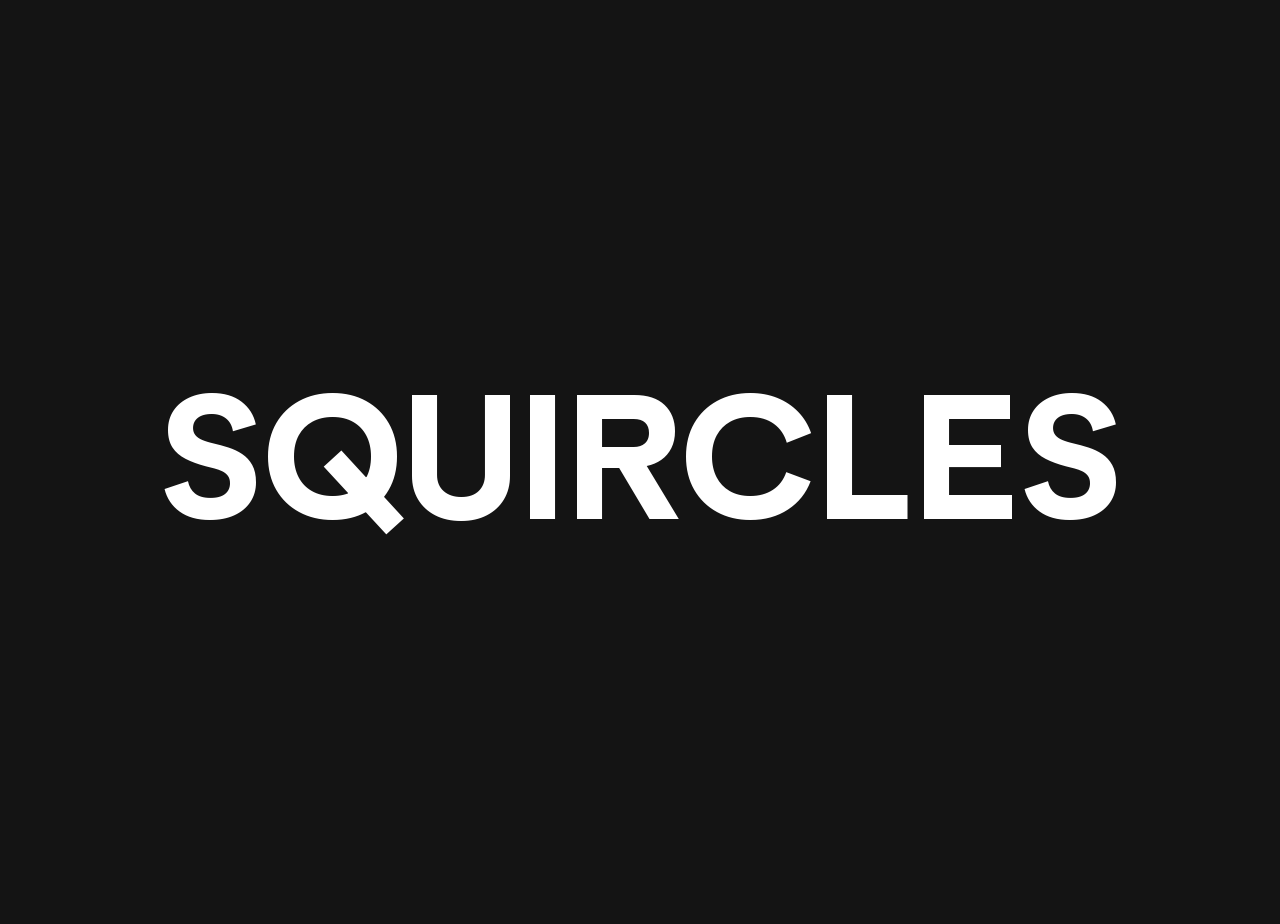
<file: index.html>
<!doctype html>
<!-- Made in Framer · framer.com ✨ -->
<!-- Published Sep 29, 2026, 6:15 PM UTC -->
<html lang="pt-BR">
<head>
	<meta charset="utf-8">
	<meta name="viewport" content="width=device-width">
	<meta name="generator" content="Framer 31f3ac5">
	<title>squircl.es</title>
    <link rel="canonical" href="https://extraordinary-conference-314498.framer.app/"><meta property="og:url" content="https://extraordinary-conference-314498.framer.app/"><meta name="description" content="m a n u . s t y l e">
    <meta name="framer-search-index" content="https://framerusercontent.com/sites/1sMjY13JOs6qpSFj56X12e/searchIndex-Ca6yVIXAoVtf.json">
    <meta name="framer-search-index-fallback" content="https://framerusercontent.com/sites/1sMjY13JOs6qpSFj56X12e/searchIndex-hhEBfKhxRMhy.json">
    <meta name="framer-html-plugin" content="disable">
    <link href="https://framerusercontent.com/images/KL1yaQTa7X9sBHLO45KbwdmYAkA.png" rel="icon" media="(prefers-color-scheme: light)">
    <link href="https://framerusercontent.com/images/KL1yaQTa7X9sBHLO45KbwdmYAkA.png" rel="icon" media="(prefers-color-scheme: dark)">
    <link rel="apple-touch-icon" href="https://framerusercontent.com/images/KL1yaQTa7X9sBHLO45KbwdmYAkA.png">
    <!-- Open Graph -->
    <meta property="og:type" content="website">
    <meta property="og:title" content="m a n u . s t y l e">
    <meta property="og:description" content="m a n u . s t y l e">
    <meta property="og:image" content="https://framerusercontent.com/assets/KL1yaQTa7X9sBHLO45KbwdmYAkA.png">
    <!-- X -->
    <meta name="twitter:card" content="summary_large_image">
    <meta name="twitter:title" content="m a n u . s t y l e">
    <meta name="twitter:description" content="m a n u . s t y l e">
    <meta name="twitter:image" content="https://framerusercontent.com/assets/KL1yaQTa7X9sBHLO45KbwdmYAkA.png">
	
	
	<script>try{if(localStorage.getItem("__framer_force_showing_editorbar_since")){const n=document.createElement("link");n.rel="modulepreload";n.href="https://framer.com/edit/init.mjs";document.head.appendChild(n)}}catch(e){}</script>
	
	<!-- Start of headStart -->
    
    <!-- End of headStart -->
	
	<style data-framer-font-css>/* vietnamese */
@font-face {
  font-family: 'Anton SC';
  font-style: normal;
  font-weight: 400;
  font-display: swap;
  src: url(https://fonts.gstatic.com/s/antonsc/v1/4UaBrEBBsgltGn71syLux6jx4w.woff2) format('woff2');
  unicode-range: U+0102-0103, U+0110-0111, U+0128-0129, U+0168-0169, U+01A0-01A1, U+01AF-01B0, U+0300-0301, U+0303-0304, U+0308-0309, U+0323, U+0329, U+1EA0-1EF9, U+20AB;
}
/* latin-ext */
@font-face {
  font-family: 'Anton SC';
  font-style: normal;
  font-weight: 400;
  font-display: swap;
  src: url(https://fonts.gstatic.com/s/antonsc/v1/4UaBrEBBsgltGn71syLvx6jx4w.woff2) format('woff2');
  unicode-range: U+0100-02BA, U+02BD-02C5, U+02C7-02CC, U+02CE-02D7, U+02DD-02FF, U+0304, U+0308, U+0329, U+1D00-1DBF, U+1E00-1E9F, U+1EF2-1EFF, U+2020, U+20A0-20AB, U+20AD-20C0, U+2113, U+2C60-2C7F, U+A720-A7FF;
}
/* latin */
@font-face {
  font-family: 'Anton SC';
  font-style: normal;
  font-weight: 400;
  font-display: swap;
  src: url(https://fonts.gstatic.com/s/antonsc/v1/4UaBrEBBsgltGn71syLhx6g.woff2) format('woff2');
  unicode-range: U+0000-00FF, U+0131, U+0152-0153, U+02BB-02BC, U+02C6, U+02DA, U+02DC, U+0304, U+0308, U+0329, U+2000-206F, U+20AC, U+2122, U+2191, U+2193, U+2212, U+2215, U+FEFF, U+FFFD;
}
/* latin-ext */
@font-face {
  font-family: 'DM Sans';
  font-style: italic;
  font-weight: 400;
  font-display: swap;
  src: url(https://fonts.gstatic.com/s/dmsans/v17/rP2Wp2ywxg089UriCZaSExd86J3t9jz86MvyyKK58VXh.woff2) format('woff2');
  unicode-range: U+0100-02BA, U+02BD-02C5, U+02C7-02CC, U+02CE-02D7, U+02DD-02FF, U+0304, U+0308, U+0329, U+1D00-1DBF, U+1E00-1E9F, U+1EF2-1EFF, U+2020, U+20A0-20AB, U+20AD-20C0, U+2113, U+2C60-2C7F, U+A720-A7FF;
}
/* latin */
@font-face {
  font-family: 'DM Sans';
  font-style: italic;
  font-weight: 400;
  font-display: swap;
  src: url(https://fonts.gstatic.com/s/dmsans/v17/rP2Wp2ywxg089UriCZaSExd86J3t9jz86MvyyKy58Q.woff2) format('woff2');
  unicode-range: U+0000-00FF, U+0131, U+0152-0153, U+02BB-02BC, U+02C6, U+02DA, U+02DC, U+0304, U+0308, U+0329, U+2000-206F, U+20AC, U+2122, U+2191, U+2193, U+2212, U+2215, U+FEFF, U+FFFD;
}
/* latin-ext */
@font-face {
  font-family: 'DM Sans';
  font-style: italic;
  font-weight: 700;
  font-display: swap;
  src: url(https://fonts.gstatic.com/s/dmsans/v17/rP2Wp2ywxg089UriCZaSExd86J3t9jz86MvyyKK58VXh.woff2) format('woff2');
  unicode-range: U+0100-02BA, U+02BD-02C5, U+02C7-02CC, U+02CE-02D7, U+02DD-02FF, U+0304, U+0308, U+0329, U+1D00-1DBF, U+1E00-1E9F, U+1EF2-1EFF, U+2020, U+20A0-20AB, U+20AD-20C0, U+2113, U+2C60-2C7F, U+A720-A7FF;
}
/* latin */
@font-face {
  font-family: 'DM Sans';
  font-style: italic;
  font-weight: 700;
  font-display: swap;
  src: url(https://fonts.gstatic.com/s/dmsans/v17/rP2Wp2ywxg089UriCZaSExd86J3t9jz86MvyyKy58Q.woff2) format('woff2');
  unicode-range: U+0000-00FF, U+0131, U+0152-0153, U+02BB-02BC, U+02C6, U+02DA, U+02DC, U+0304, U+0308, U+0329, U+2000-206F, U+20AC, U+2122, U+2191, U+2193, U+2212, U+2215, U+FEFF, U+FFFD;
}
/* latin-ext */
@font-face {
  font-family: 'DM Sans';
  font-style: normal;
  font-weight: 400;
  font-display: swap;
  src: url(https://fonts.gstatic.com/s/dmsans/v17/rP2Yp2ywxg089UriI5-g4vlH9VoD8Cmcqbu6-K6h9Q.woff2) format('woff2');
  unicode-range: U+0100-02BA, U+02BD-02C5, U+02C7-02CC, U+02CE-02D7, U+02DD-02FF, U+0304, U+0308, U+0329, U+1D00-1DBF, U+1E00-1E9F, U+1EF2-1EFF, U+2020, U+20A0-20AB, U+20AD-20C0, U+2113, U+2C60-2C7F, U+A720-A7FF;
}
/* latin */
@font-face {
  font-family: 'DM Sans';
  font-style: normal;
  font-weight: 400;
  font-display: swap;
  src: url(https://fonts.gstatic.com/s/dmsans/v17/rP2Yp2ywxg089UriI5-g4vlH9VoD8Cmcqbu0-K4.woff2) format('woff2');
  unicode-range: U+0000-00FF, U+0131, U+0152-0153, U+02BB-02BC, U+02C6, U+02DA, U+02DC, U+0304, U+0308, U+0329, U+2000-206F, U+20AC, U+2122, U+2191, U+2193, U+2212, U+2215, U+FEFF, U+FFFD;
}
/* latin-ext */
@font-face {
  font-family: 'DM Sans';
  font-style: normal;
  font-weight: 700;
  font-display: swap;
  src: url(https://fonts.gstatic.com/s/dmsans/v17/rP2Yp2ywxg089UriI5-g4vlH9VoD8Cmcqbu6-K6h9Q.woff2) format('woff2');
  unicode-range: U+0100-02BA, U+02BD-02C5, U+02C7-02CC, U+02CE-02D7, U+02DD-02FF, U+0304, U+0308, U+0329, U+1D00-1DBF, U+1E00-1E9F, U+1EF2-1EFF, U+2020, U+20A0-20AB, U+20AD-20C0, U+2113, U+2C60-2C7F, U+A720-A7FF;
}
/* latin */
@font-face {
  font-family: 'DM Sans';
  font-style: normal;
  font-weight: 700;
  font-display: swap;
  src: url(https://fonts.gstatic.com/s/dmsans/v17/rP2Yp2ywxg089UriI5-g4vlH9VoD8Cmcqbu0-K4.woff2) format('woff2');
  unicode-range: U+0000-00FF, U+0131, U+0152-0153, U+02BB-02BC, U+02C6, U+02DA, U+02DC, U+0304, U+0308, U+0329, U+2000-206F, U+20AC, U+2122, U+2191, U+2193, U+2212, U+2215, U+FEFF, U+FFFD;
}
/* latin-ext */
@font-face {
  font-family: 'Figtree';
  font-style: italic;
  font-weight: 400;
  font-display: swap;
  src: url(https://fonts.gstatic.com/s/figtree/v9/_Xmu-HUzqDCFdgfMm4GNAa5o_ik.woff2) format('woff2');
  unicode-range: U+0100-02BA, U+02BD-02C5, U+02C7-02CC, U+02CE-02D7, U+02DD-02FF, U+0304, U+0308, U+0329, U+1D00-1DBF, U+1E00-1E9F, U+1EF2-1EFF, U+2020, U+20A0-20AB, U+20AD-20C0, U+2113, U+2C60-2C7F, U+A720-A7FF;
}
/* latin */
@font-face {
  font-family: 'Figtree';
  font-style: italic;
  font-weight: 400;
  font-display: swap;
  src: url(https://fonts.gstatic.com/s/figtree/v9/_Xmu-HUzqDCFdgfMm4GND65o.woff2) format('woff2');
  unicode-range: U+0000-00FF, U+0131, U+0152-0153, U+02BB-02BC, U+02C6, U+02DA, U+02DC, U+0304, U+0308, U+0329, U+2000-206F, U+20AC, U+2122, U+2191, U+2193, U+2212, U+2215, U+FEFF, U+FFFD;
}
/* latin-ext */
@font-face {
  font-family: 'Figtree';
  font-style: italic;
  font-weight: 700;
  font-display: swap;
  src: url(https://fonts.gstatic.com/s/figtree/v9/_Xmu-HUzqDCFdgfMm4GNAa5o_ik.woff2) format('woff2');
  unicode-range: U+0100-02BA, U+02BD-02C5, U+02C7-02CC, U+02CE-02D7, U+02DD-02FF, U+0304, U+0308, U+0329, U+1D00-1DBF, U+1E00-1E9F, U+1EF2-1EFF, U+2020, U+20A0-20AB, U+20AD-20C0, U+2113, U+2C60-2C7F, U+A720-A7FF;
}
/* latin */
@font-face {
  font-family: 'Figtree';
  font-style: italic;
  font-weight: 700;
  font-display: swap;
  src: url(https://fonts.gstatic.com/s/figtree/v9/_Xmu-HUzqDCFdgfMm4GND65o.woff2) format('woff2');
  unicode-range: U+0000-00FF, U+0131, U+0152-0153, U+02BB-02BC, U+02C6, U+02DA, U+02DC, U+0304, U+0308, U+0329, U+2000-206F, U+20AC, U+2122, U+2191, U+2193, U+2212, U+2215, U+FEFF, U+FFFD;
}
/* latin-ext */
@font-face {
  font-family: 'Figtree';
  font-style: normal;
  font-weight: 400;
  font-display: swap;
  src: url(https://fonts.gstatic.com/s/figtree/v9/_Xms-HUzqDCFdgfMm4q9DbZs.woff2) format('woff2');
  unicode-range: U+0100-02BA, U+02BD-02C5, U+02C7-02CC, U+02CE-02D7, U+02DD-02FF, U+0304, U+0308, U+0329, U+1D00-1DBF, U+1E00-1E9F, U+1EF2-1EFF, U+2020, U+20A0-20AB, U+20AD-20C0, U+2113, U+2C60-2C7F, U+A720-A7FF;
}
/* latin */
@font-face {
  font-family: 'Figtree';
  font-style: normal;
  font-weight: 400;
  font-display: swap;
  src: url(https://fonts.gstatic.com/s/figtree/v9/_Xms-HUzqDCFdgfMm4S9DQ.woff2) format('woff2');
  unicode-range: U+0000-00FF, U+0131, U+0152-0153, U+02BB-02BC, U+02C6, U+02DA, U+02DC, U+0304, U+0308, U+0329, U+2000-206F, U+20AC, U+2122, U+2191, U+2193, U+2212, U+2215, U+FEFF, U+FFFD;
}
/* latin-ext */
@font-face {
  font-family: 'Figtree';
  font-style: normal;
  font-weight: 500;
  font-display: swap;
  src: url(https://fonts.gstatic.com/s/figtree/v9/_Xms-HUzqDCFdgfMm4q9DbZs.woff2) format('woff2');
  unicode-range: U+0100-02BA, U+02BD-02C5, U+02C7-02CC, U+02CE-02D7, U+02DD-02FF, U+0304, U+0308, U+0329, U+1D00-1DBF, U+1E00-1E9F, U+1EF2-1EFF, U+2020, U+20A0-20AB, U+20AD-20C0, U+2113, U+2C60-2C7F, U+A720-A7FF;
}
/* latin */
@font-face {
  font-family: 'Figtree';
  font-style: normal;
  font-weight: 500;
  font-display: swap;
  src: url(https://fonts.gstatic.com/s/figtree/v9/_Xms-HUzqDCFdgfMm4S9DQ.woff2) format('woff2');
  unicode-range: U+0000-00FF, U+0131, U+0152-0153, U+02BB-02BC, U+02C6, U+02DA, U+02DC, U+0304, U+0308, U+0329, U+2000-206F, U+20AC, U+2122, U+2191, U+2193, U+2212, U+2215, U+FEFF, U+FFFD;
}
/* latin-ext */
@font-face {
  font-family: 'Figtree';
  font-style: normal;
  font-weight: 700;
  font-display: swap;
  src: url(https://fonts.gstatic.com/s/figtree/v9/_Xms-HUzqDCFdgfMm4q9DbZs.woff2) format('woff2');
  unicode-range: U+0100-02BA, U+02BD-02C5, U+02C7-02CC, U+02CE-02D7, U+02DD-02FF, U+0304, U+0308, U+0329, U+1D00-1DBF, U+1E00-1E9F, U+1EF2-1EFF, U+2020, U+20A0-20AB, U+20AD-20C0, U+2113, U+2C60-2C7F, U+A720-A7FF;
}
/* latin */
@font-face {
  font-family: 'Figtree';
  font-style: normal;
  font-weight: 700;
  font-display: swap;
  src: url(https://fonts.gstatic.com/s/figtree/v9/_Xms-HUzqDCFdgfMm4S9DQ.woff2) format('woff2');
  unicode-range: U+0000-00FF, U+0131, U+0152-0153, U+02BB-02BC, U+02C6, U+02DA, U+02DC, U+0304, U+0308, U+0329, U+2000-206F, U+20AC, U+2122, U+2191, U+2193, U+2212, U+2215, U+FEFF, U+FFFD;
}
/* latin-ext */
@font-face {
  font-family: 'Lato';
  font-style: normal;
  font-weight: 400;
  font-display: swap;
  src: url(https://fonts.gstatic.com/s/lato/v25/S6uyw4BMUTPHjxAwXjeu.woff2) format('woff2');
  unicode-range: U+0100-02BA, U+02BD-02C5, U+02C7-02CC, U+02CE-02D7, U+02DD-02FF, U+0304, U+0308, U+0329, U+1D00-1DBF, U+1E00-1E9F, U+1EF2-1EFF, U+2020, U+20A0-20AB, U+20AD-20C0, U+2113, U+2C60-2C7F, U+A720-A7FF;
}
/* latin */
@font-face {
  font-family: 'Lato';
  font-style: normal;
  font-weight: 400;
  font-display: swap;
  src: url(https://fonts.gstatic.com/s/lato/v25/S6uyw4BMUTPHjx4wXg.woff2) format('woff2');
  unicode-range: U+0000-00FF, U+0131, U+0152-0153, U+02BB-02BC, U+02C6, U+02DA, U+02DC, U+0304, U+0308, U+0329, U+2000-206F, U+20AC, U+2122, U+2191, U+2193, U+2212, U+2215, U+FEFF, U+FFFD;
}
/* latin-ext */
@font-face {
  font-family: 'DM Mono';
  font-style: italic;
  font-weight: 400;
  src: url(https://fonts.gstatic.com/s/dmmono/v16/aFTW7PB1QTsUX8KYth-gCKSIUKw.woff2) format('woff2');
  unicode-range: U+0100-02BA, U+02BD-02C5, U+02C7-02CC, U+02CE-02D7, U+02DD-02FF, U+0304, U+0308, U+0329, U+1D00-1DBF, U+1E00-1E9F, U+1EF2-1EFF, U+2020, U+20A0-20AB, U+20AD-20C0, U+2113, U+2C60-2C7F, U+A720-A7FF;
}
/* latin */
@font-face {
  font-family: 'DM Mono';
  font-style: italic;
  font-weight: 400;
  src: url(https://fonts.gstatic.com/s/dmmono/v16/aFTW7PB1QTsUX8KYth-gBqSI.woff2) format('woff2');
  unicode-range: U+0000-00FF, U+0131, U+0152-0153, U+02BB-02BC, U+02C6, U+02DA, U+02DC, U+0304, U+0308, U+0329, U+2000-206F, U+20AC, U+2122, U+2191, U+2193, U+2212, U+2215, U+FEFF, U+FFFD;
}
/* latin-ext */
@font-face {
  font-family: 'DM Mono';
  font-style: italic;
  font-weight: 500;
  src: url(https://fonts.gstatic.com/s/dmmono/v16/aFTT7PB1QTsUX8KYth-o9YedYY35Zlk.woff2) format('woff2');
  unicode-range: U+0100-02BA, U+02BD-02C5, U+02C7-02CC, U+02CE-02D7, U+02DD-02FF, U+0304, U+0308, U+0329, U+1D00-1DBF, U+1E00-1E9F, U+1EF2-1EFF, U+2020, U+20A0-20AB, U+20AD-20C0, U+2113, U+2C60-2C7F, U+A720-A7FF;
}
/* latin */
@font-face {
  font-family: 'DM Mono';
  font-style: italic;
  font-weight: 500;
  src: url(https://fonts.gstatic.com/s/dmmono/v16/aFTT7PB1QTsUX8KYth-o9Yedb435.woff2) format('woff2');
  unicode-range: U+0000-00FF, U+0131, U+0152-0153, U+02BB-02BC, U+02C6, U+02DA, U+02DC, U+0304, U+0308, U+0329, U+2000-206F, U+20AC, U+2122, U+2191, U+2193, U+2212, U+2215, U+FEFF, U+FFFD;
}
/* latin-ext */
@font-face {
  font-family: 'DM Mono';
  font-style: normal;
  font-weight: 400;
  src: url(https://fonts.gstatic.com/s/dmmono/v16/aFTU7PB1QTsUX8KYthSQBLyM.woff2) format('woff2');
  unicode-range: U+0100-02BA, U+02BD-02C5, U+02C7-02CC, U+02CE-02D7, U+02DD-02FF, U+0304, U+0308, U+0329, U+1D00-1DBF, U+1E00-1E9F, U+1EF2-1EFF, U+2020, U+20A0-20AB, U+20AD-20C0, U+2113, U+2C60-2C7F, U+A720-A7FF;
}
/* latin */
@font-face {
  font-family: 'DM Mono';
  font-style: normal;
  font-weight: 400;
  src: url(https://fonts.gstatic.com/s/dmmono/v16/aFTU7PB1QTsUX8KYthqQBA.woff2) format('woff2');
  unicode-range: U+0000-00FF, U+0131, U+0152-0153, U+02BB-02BC, U+02C6, U+02DA, U+02DC, U+0304, U+0308, U+0329, U+2000-206F, U+20AC, U+2122, U+2191, U+2193, U+2212, U+2215, U+FEFF, U+FFFD;
}
/* latin-ext */
@font-face {
  font-family: 'DM Mono';
  font-style: normal;
  font-weight: 500;
  src: url(https://fonts.gstatic.com/s/dmmono/v16/aFTR7PB1QTsUX8KYvumzEY2tbZX9.woff2) format('woff2');
  unicode-range: U+0100-02BA, U+02BD-02C5, U+02C7-02CC, U+02CE-02D7, U+02DD-02FF, U+0304, U+0308, U+0329, U+1D00-1DBF, U+1E00-1E9F, U+1EF2-1EFF, U+2020, U+20A0-20AB, U+20AD-20C0, U+2113, U+2C60-2C7F, U+A720-A7FF;
}
/* latin */
@font-face {
  font-family: 'DM Mono';
  font-style: normal;
  font-weight: 500;
  src: url(https://fonts.gstatic.com/s/dmmono/v16/aFTR7PB1QTsUX8KYvumzEYOtbQ.woff2) format('woff2');
  unicode-range: U+0000-00FF, U+0131, U+0152-0153, U+02BB-02BC, U+02C6, U+02DA, U+02DC, U+0304, U+0308, U+0329, U+2000-206F, U+20AC, U+2122, U+2191, U+2193, U+2212, U+2215, U+FEFF, U+FFFD;
}

@font-face { font-family: "IBM Plex Mono"; src: url("https://fonts.gstatic.com/s/ibmplexmono/v20/-F6qfjptAgt5VM-kVkqdyU8n3twJ8lJPg-IUDNg.woff2"); font-style: normal; font-weight: 500 }
@font-face { font-family: "IBM Plex Mono"; src: url("https://fonts.gstatic.com/s/ibmplexmono/v20/-F6qfjptAgt5VM-kVkqdyU8n3vAO8lJPg-IUDNg.woff2"); font-style: normal; font-weight: 600 }
@font-face { font-family: "IBM Plex Mono"; src: url("https://fonts.gstatic.com/s/ibmplexmono/v20/-F63fjptAgt5VM-kVkqdyU8n5i0g1l9kn-s.woff2"); font-style: normal; font-weight: 400 }
@font-face { font-family: "IBM Plex Mono"; src: url("https://fonts.gstatic.com/s/ibmplexmono/v20/-F6qfjptAgt5VM-kVkqdyU8n3pQP8lJPg-IUDNg.woff2"); font-style: normal; font-weight: 700 }
@font-face { font-family: "IBM Plex Mono"; src: url("https://fonts.gstatic.com/s/ibmplexmono/v20/-F6sfjptAgt5VM-kVkqdyU8n1ioSblJFgsARHNh4zg.woff2"); font-style: italic; font-weight: 700 }
@font-face { font-family: "IBM Plex Mono"; src: url("https://fonts.gstatic.com/s/ibmplexmono/v20/-F6pfjptAgt5VM-kVkqdyU8n1ioq131hj-sNFQ.woff2"); font-style: italic; font-weight: 400 }
@font-face { font-family: "Inter Display ExtraBold"; src: url("https://framerusercontent.com/assets/bn9mEdniHtVRx2aP3tHRqm38w10.woff2"); font-display: swap; font-style: normal; font-weight: 800 }
@font-face { font-family: "Inter Display Black"; src: url("https://framerusercontent.com/assets/N7HgPbC7zPrs4MUL6rHvzs8hFgc.woff2"); font-display: swap }
@font-face { font-family: "Inter Display Black Italic"; src: url("https://framerusercontent.com/assets/CTppheqIPTZ1SXcSR5nQvBOfZ44.woff2"); font-display: swap }
@font-face { font-family: "Inter Display ExtraBold"; src: url("https://framerusercontent.com/assets/bn9mEdniHtVRx2aP3tHRqm38w10.woff2"); font-display: swap }
@font-face { font-family: "Inter Display ExtraBold Italic"; src: url("https://framerusercontent.com/assets/kp9Spqm069eLOMYKh0JT7LOnZs.woff2"); font-display: swap }
@font-face { font-family: "Inter Display Black"; src: url("https://framerusercontent.com/assets/N7HgPbC7zPrs4MUL6rHvzs8hFgc.woff2"); font-style: normal; font-weight: 900 }
@font-face { font-family: "Inter Medium"; src: url("https://framerusercontent.com/assets/u8V344lnmYszzFjdVoOSu8CiQ.woff2"); font-display: swap }
@font-face { font-family: "Inter Bold"; src: url("https://framerusercontent.com/assets/ImCXP2kzqqZ36QycdSLHvbFKA.woff2"); font-display: swap }
@font-face { font-family: "Inter Bold Italic"; src: url("https://framerusercontent.com/assets/sAKvGUldBlxu6o02IyM5oilJ0M.woff2"); font-display: swap }
@font-face { font-family: "Inter Medium Italic"; src: url("https://framerusercontent.com/assets/EdLkxgR7KN6RU5aCumoQGzB4.woff2"); font-display: swap }
@font-face { font-family: "Inter Display Medium"; src: url("https://framerusercontent.com/assets/tDsZnZizkUbMO9W7ej7ajqgcfY.woff2"); font-display: swap }
@font-face { font-family: "Inter Display Medium Italic"; src: url("https://framerusercontent.com/assets/JVfcg4sgl9v2K3Tr27wvM8bODzk.woff2"); font-display: swap }
@font-face { font-family: "Inter"; src: url("https://framerusercontent.com/assets/5vvr9Vy74if2I6bQbJvbw7SY1pQ.woff2"); font-display: swap; font-style: normal; font-weight: 400; unicode-range: U+0460-052F, U+1C80-1C88, U+20B4, U+2DE0-2DFF, U+A640-A69F, U+FE2E-FE2F }
@font-face { font-family: "Inter"; src: url("https://framerusercontent.com/assets/EOr0mi4hNtlgWNn9if640EZzXCo.woff2"); font-display: swap; font-style: normal; font-weight: 400; unicode-range: U+0301, U+0400-045F, U+0490-0491, U+04B0-04B1, U+2116 }
@font-face { font-family: "Inter"; src: url("https://framerusercontent.com/assets/Y9k9QrlZAqio88Klkmbd8VoMQc.woff2"); font-display: swap; font-style: normal; font-weight: 400; unicode-range: U+1F00-1FFF }
@font-face { font-family: "Inter"; src: url("https://framerusercontent.com/assets/OYrD2tBIBPvoJXiIHnLoOXnY9M.woff2"); font-display: swap; font-style: normal; font-weight: 400; unicode-range: U+0370-03FF }
@font-face { font-family: "Inter"; src: url("https://framerusercontent.com/assets/JeYwfuaPfZHQhEG8U5gtPDZ7WQ.woff2"); font-display: swap; font-style: normal; font-weight: 400; unicode-range: U+0100-024F, U+0259, U+1E00-1EFF, U+2020, U+20A0-20AB, U+20AD-20CF, U+2113, U+2C60-2C7F, U+A720-A7FF }
@font-face { font-family: "Inter"; src: url("https://framerusercontent.com/assets/GrgcKwrN6d3Uz8EwcLHZxwEfC4.woff2"); font-display: swap; font-style: normal; font-weight: 400; unicode-range: U+0000-00FF, U+0131, U+0152-0153, U+02BB-02BC, U+02C6, U+02DA, U+02DC, U+2000-206F, U+2070, U+2074-207E, U+2080-208E, U+20AC, U+2122, U+2191, U+2193, U+2212, U+2215, U+FEFF, U+FFFD }
@font-face { font-family: "Inter"; src: url("https://framerusercontent.com/assets/b6Y37FthZeALduNqHicBT6FutY.woff2"); font-display: swap; font-style: normal; font-weight: 400; unicode-range: U+0102-0103, U+0110-0111, U+0128-0129, U+0168-0169, U+01A0-01A1, U+01AF-01B0, U+1EA0-1EF9, U+20AB }
@font-face { font-family: "Inter"; src: url("https://framerusercontent.com/assets/DpPBYI0sL4fYLgAkX8KXOPVt7c.woff2"); font-display: swap; font-style: normal; font-weight: 700; unicode-range: U+0460-052F, U+1C80-1C88, U+20B4, U+2DE0-2DFF, U+A640-A69F, U+FE2E-FE2F }
@font-face { font-family: "Inter"; src: url("https://framerusercontent.com/assets/4RAEQdEOrcnDkhHiiCbJOw92Lk.woff2"); font-display: swap; font-style: normal; font-weight: 700; unicode-range: U+0301, U+0400-045F, U+0490-0491, U+04B0-04B1, U+2116 }
@font-face { font-family: "Inter"; src: url("https://framerusercontent.com/assets/1K3W8DizY3v4emK8Mb08YHxTbs.woff2"); font-display: swap; font-style: normal; font-weight: 700; unicode-range: U+1F00-1FFF }
@font-face { font-family: "Inter"; src: url("https://framerusercontent.com/assets/tUSCtfYVM1I1IchuyCwz9gDdQ.woff2"); font-display: swap; font-style: normal; font-weight: 700; unicode-range: U+0370-03FF }
@font-face { font-family: "Inter"; src: url("https://framerusercontent.com/assets/VgYFWiwsAC5OYxAycRXXvhze58.woff2"); font-display: swap; font-style: normal; font-weight: 700; unicode-range: U+0100-024F, U+0259, U+1E00-1EFF, U+2020, U+20A0-20AB, U+20AD-20CF, U+2113, U+2C60-2C7F, U+A720-A7FF }
@font-face { font-family: "Inter"; src: url("https://framerusercontent.com/assets/syRNPWzAMIrcJ3wIlPIP43KjQs.woff2"); font-display: swap; font-style: normal; font-weight: 700; unicode-range: U+0000-00FF, U+0131, U+0152-0153, U+02BB-02BC, U+02C6, U+02DA, U+02DC, U+2000-206F, U+2070, U+2074-207E, U+2080-208E, U+20AC, U+2122, U+2191, U+2193, U+2212, U+2215, U+FEFF, U+FFFD }
@font-face { font-family: "Inter"; src: url("https://framerusercontent.com/assets/GIryZETIX4IFypco5pYZONKhJIo.woff2"); font-display: swap; font-style: normal; font-weight: 700; unicode-range: U+0102-0103, U+0110-0111, U+0128-0129, U+0168-0169, U+01A0-01A1, U+01AF-01B0, U+1EA0-1EF9, U+20AB }
@font-face { font-family: "Inter"; src: url("https://framerusercontent.com/assets/H89BbHkbHDzlxZzxi8uPzTsp90.woff2"); font-display: swap; font-style: italic; font-weight: 700; unicode-range: U+0460-052F, U+1C80-1C88, U+20B4, U+2DE0-2DFF, U+A640-A69F, U+FE2E-FE2F }
@font-face { font-family: "Inter"; src: url("https://framerusercontent.com/assets/u6gJwDuwB143kpNK1T1MDKDWkMc.woff2"); font-display: swap; font-style: italic; font-weight: 700; unicode-range: U+0301, U+0400-045F, U+0490-0491, U+04B0-04B1, U+2116 }
@font-face { font-family: "Inter"; src: url("https://framerusercontent.com/assets/43sJ6MfOPh1LCJt46OvyDuSbA6o.woff2"); font-display: swap; font-style: italic; font-weight: 700; unicode-range: U+1F00-1FFF }
@font-face { font-family: "Inter"; src: url("https://framerusercontent.com/assets/wccHG0r4gBDAIRhfHiOlq6oEkqw.woff2"); font-display: swap; font-style: italic; font-weight: 700; unicode-range: U+0370-03FF }
@font-face { font-family: "Inter"; src: url("https://framerusercontent.com/assets/WZ367JPwf9bRW6LdTHN8rXgSjw.woff2"); font-display: swap; font-style: italic; font-weight: 700; unicode-range: U+0100-024F, U+0259, U+1E00-1EFF, U+2020, U+20A0-20AB, U+20AD-20CF, U+2113, U+2C60-2C7F, U+A720-A7FF }
@font-face { font-family: "Inter"; src: url("https://framerusercontent.com/assets/ia3uin3hQWqDrVloC1zEtYHWw.woff2"); font-display: swap; font-style: italic; font-weight: 700; unicode-range: U+0000-00FF, U+0131, U+0152-0153, U+02BB-02BC, U+02C6, U+02DA, U+02DC, U+2000-206F, U+2070, U+2074-207E, U+2080-208E, U+20AC, U+2122, U+2191, U+2193, U+2212, U+2215, U+FEFF, U+FFFD }
@font-face { font-family: "Inter"; src: url("https://framerusercontent.com/assets/2A4Xx7CngadFGlVV4xrO06OBHY.woff2"); font-display: swap; font-style: italic; font-weight: 700; unicode-range: U+0102-0103, U+0110-0111, U+0128-0129, U+0168-0169, U+01A0-01A1, U+01AF-01B0, U+1EA0-1EF9, U+20AB }
@font-face { font-family: "Inter"; src: url("https://framerusercontent.com/assets/CfMzU8w2e7tHgF4T4rATMPuWosA.woff2"); font-display: swap; font-style: italic; font-weight: 400; unicode-range: U+0460-052F, U+1C80-1C88, U+20B4, U+2DE0-2DFF, U+A640-A69F, U+FE2E-FE2F }
@font-face { font-family: "Inter"; src: url("https://framerusercontent.com/assets/867QObYax8ANsfX4TGEVU9YiCM.woff2"); font-display: swap; font-style: italic; font-weight: 400; unicode-range: U+0301, U+0400-045F, U+0490-0491, U+04B0-04B1, U+2116 }
@font-face { font-family: "Inter"; src: url("https://framerusercontent.com/assets/Oyn2ZbENFdnW7mt2Lzjk1h9Zb9k.woff2"); font-display: swap; font-style: italic; font-weight: 400; unicode-range: U+1F00-1FFF }
@font-face { font-family: "Inter"; src: url("https://framerusercontent.com/assets/cdAe8hgZ1cMyLu9g005pAW3xMo.woff2"); font-display: swap; font-style: italic; font-weight: 400; unicode-range: U+0370-03FF }
@font-face { font-family: "Inter"; src: url("https://framerusercontent.com/assets/DOfvtmE1UplCq161m6Hj8CSQYg.woff2"); font-display: swap; font-style: italic; font-weight: 400; unicode-range: U+0100-024F, U+0259, U+1E00-1EFF, U+2020, U+20A0-20AB, U+20AD-20CF, U+2113, U+2C60-2C7F, U+A720-A7FF }
@font-face { font-family: "Inter"; src: url("https://framerusercontent.com/assets/pKRFNWFoZl77qYCAIp84lN1h944.woff2"); font-display: swap; font-style: italic; font-weight: 400; unicode-range: U+0000-00FF, U+0131, U+0152-0153, U+02BB-02BC, U+02C6, U+02DA, U+02DC, U+2000-206F, U+2070, U+2074-207E, U+2080-208E, U+20AC, U+2122, U+2191, U+2193, U+2212, U+2215, U+FEFF, U+FFFD }
@font-face { font-family: "Inter"; src: url("https://framerusercontent.com/assets/tKtBcDnBMevsEEJKdNGhhkLzYo.woff2"); font-display: swap; font-style: italic; font-weight: 400; unicode-range: U+0102-0103, U+0110-0111, U+0128-0129, U+0168-0169, U+01A0-01A1, U+01AF-01B0, U+1EA0-1EF9, U+20AB }
@font-face { font-family: "Inter"; src: url("https://framerusercontent.com/assets/vQyevYAyHtARFwPqUzQGpnDs.woff2"); font-display: swap; font-style: normal; font-weight: 400; unicode-range: U+0000-00FF, U+0131, U+0152-0153, U+02BB-02BC, U+02C6, U+02DA, U+02DC, U+2000-206F, U+2074, U+20AC, U+2122, U+2191, U+2193, U+2212, U+2215, U+FEFF, U+FFFD }
@font-face { font-family: "Inter Display"; src: url("https://framerusercontent.com/assets/EZSFVoaPWKnZ6GuVk5dlS5pk.woff2"); font-style: normal; font-weight: 900; unicode-range: U+0460-052F, U+1C80-1C88, U+20B4, U+2DE0-2DFF, U+A640-A69F, U+FE2E-FE2F }
@font-face { font-family: "Inter Display"; src: url("https://framerusercontent.com/assets/TMYuLEOqLWgunxD5qCFeADEgk.woff2"); font-style: normal; font-weight: 900; unicode-range: U+0301, U+0400-045F, U+0490-0491, U+04B0-04B1, U+2116 }
@font-face { font-family: "Inter Display"; src: url("https://framerusercontent.com/assets/EL4v8OG6t2XwHSJLO1YF25DNiDw.woff2"); font-style: normal; font-weight: 900; unicode-range: U+1F00-1FFF }
@font-face { font-family: "Inter Display"; src: url("https://framerusercontent.com/assets/vSoBOmgqFUd0rVCgogjwL7jQI.woff2"); font-style: normal; font-weight: 900; unicode-range: U+0370-03FF }
@font-face { font-family: "Inter Display"; src: url("https://framerusercontent.com/assets/bIwBTbnyeAOa9wQIBagEdRDHXhE.woff2"); font-style: normal; font-weight: 900; unicode-range: U+0100-024F, U+0259, U+1E00-1EFF, U+2020, U+20A0-20AB, U+20AD-20CF, U+2113, U+2C60-2C7F, U+A720-A7FF }
@font-face { font-family: "Inter Display"; src: url("https://framerusercontent.com/assets/x8eJ5VkmPMHVhVbF0E8JYFJmwc.woff2"); font-style: normal; font-weight: 900; unicode-range: U+0000-00FF, U+0131, U+0152-0153, U+02BB-02BC, U+02C6, U+02DA, U+02DC, U+2000-206F, U+2070, U+2074-207E, U+2080-208E, U+20AC, U+2122, U+2191, U+2193, U+2212, U+2215, U+FEFF, U+FFFD }
@font-face { font-family: "Inter Display"; src: url("https://framerusercontent.com/assets/fmXYBApyDC604dR7g2aaACGvCk.woff2"); font-style: normal; font-weight: 900; unicode-range: U+0102-0103, U+0110-0111, U+0128-0129, U+0168-0169, U+01A0-01A1, U+01AF-01B0, U+1EA0-1EF9, U+20AB }
@font-face { font-family: "Inter"; src: url("https://framerusercontent.com/assets/DXD0Q7LSl7HEvDzucnyLnGBHM.woff2"); font-display: swap; font-style: normal; font-weight: 700; unicode-range: U+0000-00FF, U+0131, U+0152-0153, U+02BB-02BC, U+02C6, U+02DA, U+02DC, U+2000-206F, U+2074, U+20AC, U+2122, U+2191, U+2193, U+2212, U+2215, U+FEFF, U+FFFD }
@font-face { font-family: "Inter"; src: url("https://framerusercontent.com/assets/QxmhnWTzLtyjIiZcfaLIJ8EFBXU.woff2"); font-display: swap; font-style: italic; font-weight: 700; unicode-range: U+0000-00FF, U+0131, U+0152-0153, U+02BB-02BC, U+02C6, U+02DA, U+02DC, U+2000-206F, U+2074, U+20AC, U+2122, U+2191, U+2193, U+2212, U+2215, U+FEFF, U+FFFD }
@font-face { font-family: "Inter"; src: url("https://framerusercontent.com/assets/vFzuJY0c65av44uhEKB6vyjFMg.woff2"); font-display: swap; font-style: italic; font-weight: 400; unicode-range: U+0000-00FF, U+0131, U+0152-0153, U+02BB-02BC, U+02C6, U+02DA, U+02DC, U+2000-206F, U+2074, U+20AC, U+2122, U+2191, U+2193, U+2212, U+2215, U+FEFF, U+FFFD }
@font-face { font-family: "Inter"; src: url("https://framerusercontent.com/assets/mkY5Sgyq51ik0AMrSBwhm9DJg.woff2"); font-style: normal; font-weight: 900; unicode-range: U+0460-052F, U+1C80-1C88, U+20B4, U+2DE0-2DFF, U+A640-A69F, U+FE2E-FE2F }
@font-face { font-family: "Inter"; src: url("https://framerusercontent.com/assets/X5hj6qzcHUYv7h1390c8Rhm6550.woff2"); font-style: normal; font-weight: 900; unicode-range: U+0301, U+0400-045F, U+0490-0491, U+04B0-04B1, U+2116 }
@font-face { font-family: "Inter"; src: url("https://framerusercontent.com/assets/gQhNpS3tN86g8RcVKYUUaKt2oMQ.woff2"); font-style: normal; font-weight: 900; unicode-range: U+1F00-1FFF }
@font-face { font-family: "Inter"; src: url("https://framerusercontent.com/assets/cugnVhSraaRyANCaUtI5FV17wk.woff2"); font-style: normal; font-weight: 900; unicode-range: U+0370-03FF }
@font-face { font-family: "Inter"; src: url("https://framerusercontent.com/assets/5HcVoGak8k5agFJSaKa4floXVu0.woff2"); font-style: normal; font-weight: 900; unicode-range: U+0100-024F, U+0259, U+1E00-1EFF, U+2020, U+20A0-20AB, U+20AD-20CF, U+2113, U+2C60-2C7F, U+A720-A7FF }
@font-face { font-family: "Inter"; src: url("https://framerusercontent.com/assets/jn4BtSPLlS0NDp1KiFAtFKiiY0o.woff2"); font-style: normal; font-weight: 900; unicode-range: U+0000-00FF, U+0131, U+0152-0153, U+02BB-02BC, U+02C6, U+02DA, U+02DC, U+2000-206F, U+2074, U+20AC, U+2122, U+2191, U+2193, U+2212, U+2215, U+FEFF, U+FFFD }
@font-face { font-family: "Inter"; src: url("https://framerusercontent.com/assets/P2Bw01CtL0b9wqygO0sSVogWbo.woff2"); font-style: normal; font-weight: 900; unicode-range: U+0102-0103, U+0110-0111, U+0128-0129, U+0168-0169, U+01A0-01A1, U+01AF-01B0, U+1EA0-1EF9, U+20AB }
@font-face { font-family: "Inter"; src: url("https://framerusercontent.com/assets/05KsVHGDmqXSBXM4yRZ65P8i0s.woff2"); font-style: italic; font-weight: 900; unicode-range: U+0460-052F, U+1C80-1C88, U+20B4, U+2DE0-2DFF, U+A640-A69F, U+FE2E-FE2F }
@font-face { font-family: "Inter"; src: url("https://framerusercontent.com/assets/ky8ovPukK4dJ1Pxq74qGhOqCYI.woff2"); font-style: italic; font-weight: 900; unicode-range: U+0301, U+0400-045F, U+0490-0491, U+04B0-04B1, U+2116 }
@font-face { font-family: "Inter"; src: url("https://framerusercontent.com/assets/vvNSqIj42qeQ2bvCRBIWKHscrc.woff2"); font-style: italic; font-weight: 900; unicode-range: U+1F00-1FFF }
@font-face { font-family: "Inter"; src: url("https://framerusercontent.com/assets/3ZmXbBKToJifDV9gwcifVd1tEY.woff2"); font-style: italic; font-weight: 900; unicode-range: U+0370-03FF }
@font-face { font-family: "Inter"; src: url("https://framerusercontent.com/assets/FNfhX3dt4ChuLJq2PwdlxHO7PU.woff2"); font-style: italic; font-weight: 900; unicode-range: U+0100-024F, U+0259, U+1E00-1EFF, U+2020, U+20A0-20AB, U+20AD-20CF, U+2113, U+2C60-2C7F, U+A720-A7FF }
@font-face { font-family: "Inter"; src: url("https://framerusercontent.com/assets/g0c8vEViiXNlKAgI4Ymmk3Ig.woff2"); font-style: italic; font-weight: 900; unicode-range: U+0000-00FF, U+0131, U+0152-0153, U+02BB-02BC, U+02C6, U+02DA, U+02DC, U+2000-206F, U+2074, U+20AC, U+2122, U+2191, U+2193, U+2212, U+2215, U+FEFF, U+FFFD }
@font-face { font-family: "Inter"; src: url("https://framerusercontent.com/assets/efTfQcBJ53kM2pB1hezSZ3RDUFs.woff2"); font-style: italic; font-weight: 900; unicode-range: U+0102-0103, U+0110-0111, U+0128-0129, U+0168-0169, U+01A0-01A1, U+01AF-01B0, U+1EA0-1EF9, U+20AB }
@font-face { font-family: "Inter"; src: url("https://framerusercontent.com/assets/hyOgCu0Xnghbimh0pE8QTvtt2AU.woff2"); font-display: swap; font-style: normal; font-weight: 600; unicode-range: U+0460-052F, U+1C80-1C88, U+20B4, U+2DE0-2DFF, U+A640-A69F, U+FE2E-FE2F }
@font-face { font-family: "Inter"; src: url("https://framerusercontent.com/assets/NeGmSOXrPBfEFIy5YZeHq17LEDA.woff2"); font-display: swap; font-style: normal; font-weight: 600; unicode-range: U+0301, U+0400-045F, U+0490-0491, U+04B0-04B1, U+2116 }
@font-face { font-family: "Inter"; src: url("https://framerusercontent.com/assets/oYaAX5himiTPYuN8vLWnqBbfD2s.woff2"); font-display: swap; font-style: normal; font-weight: 600; unicode-range: U+1F00-1FFF }
@font-face { font-family: "Inter"; src: url("https://framerusercontent.com/assets/lEJLP4R0yuCaMCjSXYHtJw72M.woff2"); font-display: swap; font-style: normal; font-weight: 600; unicode-range: U+0370-03FF }
@font-face { font-family: "Inter"; src: url("https://framerusercontent.com/assets/cRJyLNuTJR5jbyKzGi33wU9cqIQ.woff2"); font-display: swap; font-style: normal; font-weight: 600; unicode-range: U+0100-024F, U+0259, U+1E00-1EFF, U+2020, U+20A0-20AB, U+20AD-20CF, U+2113, U+2C60-2C7F, U+A720-A7FF }
@font-face { font-family: "Inter"; src: url("https://framerusercontent.com/assets/1ZFS7N918ojhhd0nQWdj3jz4w.woff2"); font-display: swap; font-style: normal; font-weight: 600; unicode-range: U+0000-00FF, U+0131, U+0152-0153, U+02BB-02BC, U+02C6, U+02DA, U+02DC, U+2000-206F, U+2074, U+20AC, U+2122, U+2191, U+2193, U+2212, U+2215, U+FEFF, U+FFFD }
@font-face { font-family: "Inter"; src: url("https://framerusercontent.com/assets/A0Wcc7NgXMjUuFdquHDrIZpzZw0.woff2"); font-display: swap; font-style: normal; font-weight: 600; unicode-range: U+0102-0103, U+0110-0111, U+0128-0129, U+0168-0169, U+01A0-01A1, U+01AF-01B0, U+1EA0-1EF9, U+20AB }
@font-face { font-family: "Inter"; src: url("https://framerusercontent.com/assets/vxBnBhH8768IFAXAb4Qf6wQHKs.woff2"); font-display: swap; font-style: italic; font-weight: 600; unicode-range: U+0460-052F, U+1C80-1C88, U+20B4, U+2DE0-2DFF, U+A640-A69F, U+FE2E-FE2F }
@font-face { font-family: "Inter"; src: url("https://framerusercontent.com/assets/zSsEuoJdh8mcFVk976C05ZfQr8.woff2"); font-display: swap; font-style: italic; font-weight: 600; unicode-range: U+0301, U+0400-045F, U+0490-0491, U+04B0-04B1, U+2116 }
@font-face { font-family: "Inter"; src: url("https://framerusercontent.com/assets/b8ezwLrN7h2AUoPEENcsTMVJ0.woff2"); font-display: swap; font-style: italic; font-weight: 600; unicode-range: U+1F00-1FFF }
@font-face { font-family: "Inter"; src: url("https://framerusercontent.com/assets/mvNEIBLyHbscgHtwfsByjXUz3XY.woff2"); font-display: swap; font-style: italic; font-weight: 600; unicode-range: U+0370-03FF }
@font-face { font-family: "Inter"; src: url("https://framerusercontent.com/assets/6FI2EneKzM3qBy5foOZXey7coCA.woff2"); font-display: swap; font-style: italic; font-weight: 600; unicode-range: U+0100-024F, U+0259, U+1E00-1EFF, U+2020, U+20A0-20AB, U+20AD-20CF, U+2113, U+2C60-2C7F, U+A720-A7FF }
@font-face { font-family: "Inter"; src: url("https://framerusercontent.com/assets/qrVgiXNd6RuQjETYQiVQ9nqCk.woff2"); font-display: swap; font-style: italic; font-weight: 600; unicode-range: U+0000-00FF, U+0131, U+0152-0153, U+02BB-02BC, U+02C6, U+02DA, U+02DC, U+2000-206F, U+2074, U+20AC, U+2122, U+2191, U+2193, U+2212, U+2215, U+FEFF, U+FFFD }
@font-face { font-family: "Inter"; src: url("https://framerusercontent.com/assets/NHHeAKJVP0ZWHk5YZnQQChIsBM.woff2"); font-display: swap; font-style: italic; font-weight: 600; unicode-range: U+0102-0103, U+0110-0111, U+0128-0129, U+0168-0169, U+01A0-01A1, U+01AF-01B0, U+1EA0-1EF9, U+20AB }
@font-face { font-family: "Inter"; src: url("https://framerusercontent.com/assets/5A3Ce6C9YYmCjpQx9M4inSaKU.woff2"); font-display: swap; font-style: normal; font-weight: 500; unicode-range: U+0460-052F, U+1C80-1C88, U+20B4, U+2DE0-2DFF, U+A640-A69F, U+FE2E-FE2F }
@font-face { font-family: "Inter"; src: url("https://framerusercontent.com/assets/Qx95Xyt0Ka3SGhinnbXIGpEIyP4.woff2"); font-display: swap; font-style: normal; font-weight: 500; unicode-range: U+0301, U+0400-045F, U+0490-0491, U+04B0-04B1, U+2116 }
@font-face { font-family: "Inter"; src: url("https://framerusercontent.com/assets/6mJuEAguuIuMog10gGvH5d3cl8.woff2"); font-display: swap; font-style: normal; font-weight: 500; unicode-range: U+1F00-1FFF }
@font-face { font-family: "Inter"; src: url("https://framerusercontent.com/assets/xYYWaj7wCU5zSQH0eXvSaS19wo.woff2"); font-display: swap; font-style: normal; font-weight: 500; unicode-range: U+0370-03FF }
@font-face { font-family: "Inter"; src: url("https://framerusercontent.com/assets/otTaNuNpVK4RbdlT7zDDdKvQBA.woff2"); font-display: swap; font-style: normal; font-weight: 500; unicode-range: U+0100-024F, U+0259, U+1E00-1EFF, U+2020, U+20A0-20AB, U+20AD-20CF, U+2113, U+2C60-2C7F, U+A720-A7FF }
@font-face { font-family: "Inter"; src: url("https://framerusercontent.com/assets/UjlFhCnUjxhNfep4oYBPqnEssyo.woff2"); font-display: swap; font-style: normal; font-weight: 500; unicode-range: U+0000-00FF, U+0131, U+0152-0153, U+02BB-02BC, U+02C6, U+02DA, U+02DC, U+2000-206F, U+2070, U+2074-207E, U+2080-208E, U+20AC, U+2122, U+2191, U+2193, U+2212, U+2215, U+FEFF, U+FFFD }
@font-face { font-family: "Inter"; src: url("https://framerusercontent.com/assets/DolVirEGb34pEXEp8t8FQBSK4.woff2"); font-display: swap; font-style: normal; font-weight: 500; unicode-range: U+0102-0103, U+0110-0111, U+0128-0129, U+0168-0169, U+01A0-01A1, U+01AF-01B0, U+1EA0-1EF9, U+20AB }
@font-face { font-family: "Anton"; src: url("https://framerusercontent.com/third-party-assets/fontshare/wf/TPY5PBRHOSXJ53WNSUYZQYX4FZUMAYNF/YHKM2QXXZHS7MS6DJUZXTGRXMIGWH7K5/PCXT6E5YCQO6SSVLT6UZPPGT7QKGXOUS.woff2"); font-display: swap; font-style: normal; font-weight: 400 }
@font-face { font-family: "Sentient"; src: url("https://framerusercontent.com/third-party-assets/fontshare/wf/4TG2NXNCK3NYD52NRNOLGWJCNXGCHXS7/AEJBCSB5ILRV44ECPQW4TDSOEVQONWSQ/VLFJG7GKGM3UAH53OH7GOU7MPNJDZTJR.woff2"); font-display: swap; font-style: italic; font-weight: 400 }
@font-face { font-family: "Sentient"; src: url("https://framerusercontent.com/third-party-assets/fontshare/wf/RVTZPYAA57KV4AMXRX7ZIPJXSTYCRP7A/36OUS5CBIXRKI2QU7G7OUHOK7HHA53Y2/SIH66VPT4WS2HIF5PEJNDU4INNUF54LG.woff2"); font-display: swap; font-style: normal; font-weight: 400 }
@font-face { font-family: "Sentient"; src: url("https://framerusercontent.com/third-party-assets/fontshare/wf/GTZTKMPRHFKE2CU7YLUCPPJT5A5B6YMQ/HFEMXKLNAASS7SAV6UBTTJ2KISDWWHAC/BMDXKMY33XDRDKC7YGRU6I6YP2NOXACO.woff2"); font-display: swap; font-style: italic; font-weight: 300 }
@font-face { font-family: "Sentient"; src: url("https://framerusercontent.com/third-party-assets/fontshare/wf/XC4UYXMVQINJJ47RSKB74CCAWSP5BUGZ/TGOWV4725NO3KHVKMWHG47SRPLMNHMOO/433XP6QWDVL6KQ5K7ZCOP524TX4LE4RJ.woff2"); font-display: swap; font-style: normal; font-weight: 700 }
@font-face { font-family: "Sentient"; src: url("https://framerusercontent.com/third-party-assets/fontshare/wf/GOPBCF2CVB3R2KOAHFQ3YLPDYDAGPEVG/T6QP5YJXYAFJAFV56GISLK6UUP6RINIE/RGTHFDFRZAEEHKG7B6QQN5PELODA53C6.woff2"); font-display: swap; font-style: italic; font-weight: 700 }
@font-face { font-family: "Bebas Neue"; src: url("https://framerusercontent.com/third-party-assets/fontshare/wf/AWXLDXTI2CYJ5SHK74YUPGPFS5S5BWLL/M6ZJD4UOFNT4DPUXGTK7T46JZ3W3QW64/2TXZKBJMJVP3NQX7K7MGJDQFMD4ZMJR7.woff2"); font-display: swap; font-style: normal; font-weight: 400 }
@font-face { font-family: "Anton SC Placeholder"; src: local("Arial"); ascent-override: 127.93%; descent-override: 35.79%; line-gap-override: 0.00%; size-adjust: 91.94% }
@font-face { font-family: "Figtree Placeholder"; src: local("Arial"); ascent-override: 93.79%; descent-override: 24.68%; line-gap-override: 0.00%; size-adjust: 101.29% }
@font-face { font-family: "DM Sans Placeholder"; src: local("Arial"); ascent-override: 94.36%; descent-override: 29.49%; line-gap-override: 0.00%; size-adjust: 105.13% }
@font-face { font-family: "Lato Placeholder"; src: local("Arial"); ascent-override: 100.88%; descent-override: 21.77%; line-gap-override: 0.00%; size-adjust: 97.84% }
@font-face { font-family: "Inter Display ExtraBold Placeholder"; src: local("Arial"); ascent-override: 90.33%; descent-override: 22.49%; line-gap-override: 0.00%; size-adjust: 107.24% }
@font-face { font-family: "Inter Display Black Placeholder"; src: local("Arial"); ascent-override: 88.03%; descent-override: 21.92%; line-gap-override: 0.00%; size-adjust: 110.05% }
@font-face { font-family: "Inter Display Black Italic Placeholder"; src: local("Arial"); ascent-override: 87.53%; descent-override: 21.79%; line-gap-override: 0.00%; size-adjust: 110.68% }
@font-face { font-family: "Inter Display ExtraBold Italic Placeholder"; src: local("Arial"); ascent-override: 89.83%; descent-override: 22.37%; line-gap-override: 0.00%; size-adjust: 107.84% }
@font-face { font-family: "Inter Medium Placeholder"; src: local("Arial"); ascent-override: 88.83%; descent-override: 22.12%; line-gap-override: 0.00%; size-adjust: 109.05% }
@font-face { font-family: "Inter Bold Placeholder"; src: local("Arial"); ascent-override: 86.99%; descent-override: 21.66%; line-gap-override: 0.00%; size-adjust: 111.36% }
@font-face { font-family: "Inter Bold Italic Placeholder"; src: local("Arial"); ascent-override: 86.43%; descent-override: 21.52%; line-gap-override: 0.00%; size-adjust: 112.09% }
@font-face { font-family: "Inter Medium Italic Placeholder"; src: local("Arial"); ascent-override: 88.25%; descent-override: 21.97%; line-gap-override: 0.00%; size-adjust: 109.77% }
@font-face { font-family: "Inter Display Medium Placeholder"; src: local("Arial"); ascent-override: 96.48%; descent-override: 24.02%; line-gap-override: 0.00%; size-adjust: 100.41% }
@font-face { font-family: "Inter Display Medium Italic Placeholder"; src: local("Arial"); ascent-override: 95.92%; descent-override: 23.88%; line-gap-override: 0.00%; size-adjust: 100.99% }
@font-face { font-family: "Inter Placeholder"; src: local("Arial"); ascent-override: 89.79%; descent-override: 22.36%; line-gap-override: 0.00%; size-adjust: 107.89% }
@font-face { font-family: "Anton Placeholder"; src: local("Arial"); ascent-override: 127.93%; descent-override: 35.79%; line-gap-override: 0.00%; size-adjust: 91.93% }
@font-face { font-family: "Sentient Placeholder"; src: local("Times New Roman"); ascent-override: 80.70%; descent-override: 26.90%; line-gap-override: 6.73%; size-adjust: 118.96% }
@font-face { font-family: "Bebas Neue Placeholder"; src: local("Arial"); ascent-override: 116.72%; descent-override: 38.91%; line-gap-override: 0.00%; size-adjust: 77.11% }</style>
	<link href="https://fonts.gstatic.com" rel="preconnect" crossorigin>
    <link href="https://fonts.gstatic.com" rel="preconnect" crossorigin>
	
	<meta name="robots" content="max-image-preview:large"><style data-framer-breakpoint-css>@media(min-width: 1200px){.hidden-1acatrq{display:none!important}}@media(min-width: 810px) and (max-width: 1199.98px){.hidden-1u09gun{display:none!important}}@media(max-width: 809.98px){.hidden-8zadte{display:none!important}}</style><style data-framer-css-ssr-minified data-framer-components="framer-lib-cursors-host framer-XtH9C PropertyOverrides">html,body,#main{box-sizing:border-box;margin:0;padding:0}:root{-webkit-font-smoothing:antialiased;-moz-osx-font-smoothing:grayscale}*{box-sizing:border-box;-webkit-font-smoothing:inherit}h1,h2,h3,h4,h5,h6,p,figure{margin:0}body,input,textarea,select,button{font-family:sans-serif;font-size:12px}body{--token-d89ccd27-84bb-48d3-9f00-d5e9af7e7dd1:#e3fc03;--token-cdc947f2-bc48-4318-bd4e-636df5891594:#f2f2f2;--token-d23633d6-d857-4ac9-ada8-90e5bf128559:#fff;--token-4aa9ae15-714e-42cf-87de-576808efad85:#fffc;--token-cd2ca6b5-3daf-4ede-97be-4c508ea8d5db:#000;--token-63a61fa2-f9b3-4b11-9cd3-f242cb367969:#000000a3;--token-3dc3e2b3-1996-4447-9b95-084ea5db5b8e:#0000003d;--token-13d4be8f-6270-4985-a21c-4923453573e6:#00000014;--token-b1aa88cd-4755-4197-819b-5b470101e6f5:#0000000a;--token-bb9fcaa0-8602-4564-81ee-4ffde1fcbec2:#f6f4f1;--token-d340daf9-5f7f-42cd-aa41-7a1f0a85e739:#fff;--token-3a5fda63-210f-4ddc-8cef-876773d1f877:#ff0031;--token-7d79cc27-f866-499f-872c-b71facbfba83:#000;--token-5087bb56-e67b-4acc-afc9-0cb2e336d0c2:#f2f2ef;--token-c5c4fdcb-9482-48bb-aedf-353188472aae:#1a1c18;--token-dca875b7-f855-43c1-bf73-97596e452266:#3c4433;--token-c5446a54-80de-4f79-b24b-55997bf1fe5e:#fff;--token-d65913ad-f961-467c-89e1-937264b2cda0:#fff9;--token-9c1362ea-3833-416a-87b3-55d63b055717:#1a1c18;--token-4321a524-8651-4268-85f9-e884d8cb6223:#fff;--token-797a2fb4-2d14-46eb-9fb6-f38c1a9a545e:#1a1c1899;--token-81373393-334b-43ee-9fca-c7cf7b1a60e8:#e8e8e1;--token-b33ee92c-1ff7-4447-97d0-592480c21cbc:#757d5c;--token-f4a6b705-8b9e-43f5-b8e2-c34c1ad2658c:#1a1c184d;--token-33ff0ed4-6744-4e68-aec3-9006290b2c98:#fff;--token-5b0ac7a4-b4b8-4262-9898-7a762ff0fc7c:#050505;--token-ec4fa482-8492-4c47-ac0d-e1a923928d45:#e1dbfd;--token-495246b0-44ec-4d26-8606-5d3a0f564f90:#ac0000}@media (prefers-color-scheme:dark){body{--token-495246b0-44ec-4d26-8606-5d3a0f564f90:#000}}@supports (z-index:calc(infinity)){#__framer-badge-container{--infinity:infinity}}#__framer-badge-container{pointer-events:none;width:100%;z-index:calc(var(--infinity,2147480000));justify-content:flex-end;padding:20px;display:flex;position:fixed;bottom:0}body{--framer-will-change-override:none}@supports (background:-webkit-named-image(i)) and (not (grid-template-rows:subgrid)){body{--framer-will-change-override:transform}}body{--framer-will-change-filter-override:none}@supports (background:-webkit-named-image(i)) and (not (position-area:top right)){body{--framer-will-change-filter-override:filter}}[data-framer-component-type]{position:absolute}[data-framer-component-type=Text]{cursor:inherit}[data-framer-component-text-autosized] *{white-space:pre}[data-framer-component-type=Text]>*{text-align:var(--framer-text-alignment,start)}[data-framer-component-type=Text] span span,[data-framer-component-type=Text] p span,[data-framer-component-type=Text] h1 span,[data-framer-component-type=Text] h2 span,[data-framer-component-type=Text] h3 span,[data-framer-component-type=Text] h4 span,[data-framer-component-type=Text] h5 span,[data-framer-component-type=Text] h6 span{display:block}[data-framer-component-type=Text] span span span,[data-framer-component-type=Text] p span span,[data-framer-component-type=Text] h1 span span,[data-framer-component-type=Text] h2 span span,[data-framer-component-type=Text] h3 span span,[data-framer-component-type=Text] h4 span span,[data-framer-component-type=Text] h5 span span,[data-framer-component-type=Text] h6 span span{display:unset}[data-framer-component-type=Text] div div span,[data-framer-component-type=Text] a div span,[data-framer-component-type=Text] span span span,[data-framer-component-type=Text] p span span,[data-framer-component-type=Text] h1 span span,[data-framer-component-type=Text] h2 span span,[data-framer-component-type=Text] h3 span span,[data-framer-component-type=Text] h4 span span,[data-framer-component-type=Text] h5 span span,[data-framer-component-type=Text] h6 span span,[data-framer-component-type=Text] a{font-family:var(--font-family);font-style:var(--font-style);font-weight:min(calc(var(--framer-font-weight-increase,0) + var(--font-weight,400)), 900);color:var(--text-color);letter-spacing:var(--letter-spacing);font-size:var(--font-size);text-transform:var(--text-transform);--text-decoration:var(--framer-text-decoration-style,solid) var(--framer-text-decoration,none) var(--framer-text-decoration-color,currentcolor) var(--framer-text-decoration-thickness,auto);--text-decoration-skip-ink:var(--framer-text-decoration-skip-ink);--text-underline-offset:var(--framer-text-decoration-offset);line-height:var(--line-height);--font-family:var(--framer-font-family);--font-style:var(--framer-font-style);--font-weight:var(--framer-font-weight);--text-color:var(--framer-text-color);--letter-spacing:var(--framer-letter-spacing);--font-size:var(--framer-font-size);--text-transform:var(--framer-text-transform);--line-height:var(--framer-line-height)}[data-framer-component-type=Text] a,[data-framer-component-type=Text] a div span,[data-framer-component-type=Text] a span span span,[data-framer-component-type=Text] a p span span,[data-framer-component-type=Text] a h1 span span,[data-framer-component-type=Text] a h2 span span,[data-framer-component-type=Text] a h3 span span,[data-framer-component-type=Text] a h4 span span,[data-framer-component-type=Text] a h5 span span,[data-framer-component-type=Text] a h6 span span{--font-family:var(--framer-link-font-family,var(--framer-font-family));--font-style:var(--framer-link-font-style,var(--framer-font-style));--font-weight:var(--framer-link-font-weight,var(--framer-font-weight));--text-color:var(--framer-link-text-color,var(--framer-text-color));--font-size:var(--framer-link-font-size,var(--framer-font-size));--text-transform:var(--framer-link-text-transform,var(--framer-text-transform));--text-decoration:var(--framer-link-text-decoration-style,var(--framer-text-decoration-style,solid)) var(--framer-link-text-decoration,var(--framer-text-decoration,none)) var(--framer-link-text-decoration-color,var(--framer-text-decoration-color,currentcolor)) var(--framer-link-text-decoration-thickness,var(--framer-text-decoration-thickness,auto));--text-decoration-skip-ink:var(--framer-link-text-decoration-skip-ink,var(--framer-text-decoration-skip-ink));--text-underline-offset:var(--framer-link-text-decoration-offset,var(--framer-text-decoration-offset))}[data-framer-component-type=Text] a:hover,[data-framer-component-type=Text] a div span:hover,[data-framer-component-type=Text] a span span span:hover,[data-framer-component-type=Text] a p span span:hover,[data-framer-component-type=Text] a h1 span span:hover,[data-framer-component-type=Text] a h2 span span:hover,[data-framer-component-type=Text] a h3 span span:hover,[data-framer-component-type=Text] a h4 span span:hover,[data-framer-component-type=Text] a h5 span span:hover,[data-framer-component-type=Text] a h6 span span:hover{--font-family:var(--framer-link-hover-font-family,var(--framer-link-font-family,var(--framer-font-family)));--font-style:var(--framer-link-hover-font-style,var(--framer-link-font-style,var(--framer-font-style)));--font-weight:var(--framer-link-hover-font-weight,var(--framer-link-font-weight,var(--framer-font-weight)));--text-color:var(--framer-link-hover-text-color,var(--framer-link-text-color,var(--framer-text-color)));--font-size:var(--framer-link-hover-font-size,var(--framer-link-font-size,var(--framer-font-size)));--text-transform:var(--framer-link-hover-text-transform,var(--framer-link-text-transform,var(--framer-text-transform)));--text-decoration:var(--framer-link-hover-text-decoration-style,var(--framer-link-text-decoration-style,var(--framer-text-decoration-style,solid))) var(--framer-link-hover-text-decoration,var(--framer-link-text-decoration,var(--framer-text-decoration,none))) var(--framer-link-hover-text-decoration-color,var(--framer-link-text-decoration-color,var(--framer-text-decoration-color,currentcolor))) var(--framer-link-hover-text-decoration-thickness,var(--framer-link-text-decoration-thickness,var(--framer-text-decoration-thickness,auto)));--text-decoration-skip-ink:var(--framer-link-hover-text-decoration-skip-ink,var(--framer-link-text-decoration-skip-ink,var(--framer-text-decoration-skip-ink)));--text-underline-offset:var(--framer-link-hover-text-decoration-offset,var(--framer-link-text-decoration-offset,var(--framer-text-decoration-offset)))}[data-framer-component-type=Text].isCurrent a,[data-framer-component-type=Text].isCurrent a div span,[data-framer-component-type=Text].isCurrent a span span span,[data-framer-component-type=Text].isCurrent a p span span,[data-framer-component-type=Text].isCurrent a h1 span span,[data-framer-component-type=Text].isCurrent a h2 span span,[data-framer-component-type=Text].isCurrent a h3 span span,[data-framer-component-type=Text].isCurrent a h4 span span,[data-framer-component-type=Text].isCurrent a h5 span span,[data-framer-component-type=Text].isCurrent a h6 span span{--font-family:var(--framer-link-current-font-family,var(--framer-link-font-family,var(--framer-font-family)));--font-style:var(--framer-link-current-font-style,var(--framer-link-font-style,var(--framer-font-style)));--font-weight:var(--framer-link-current-font-weight,var(--framer-link-font-weight,var(--framer-font-weight)));--text-color:var(--framer-link-current-text-color,var(--framer-link-text-color,var(--framer-text-color)));--font-size:var(--framer-link-current-font-size,var(--framer-link-font-size,var(--framer-font-size)));--text-transform:var(--framer-link-current-text-transform,var(--framer-link-text-transform,var(--framer-text-transform)));--text-decoration:var(--framer-link-current-text-decoration-style,var(--framer-link-text-decoration-style,var(--framer-text-decoration-style,solid))) var(--framer-link-current-text-decoration,var(--framer-link-text-decoration,var(--framer-text-decoration,none))) var(--framer-link-current-text-decoration-color,var(--framer-link-text-decoration-color,var(--framer-text-decoration-color,currentcolor))) var(--framer-link-current-text-decoration-thickness,var(--framer-link-text-decoration-thickness,var(--framer-text-decoration-thickness,auto)));--text-decoration-skip-ink:var(--framer-link-current-text-decoration-skip-ink,var(--framer-link-text-decoration-skip-ink,var(--framer-text-decoration-skip-ink)));--text-underline-offset:var(--framer-link-current-text-decoration-offset,var(--framer-link-text-decoration-offset,var(--framer-text-decoration-offset)))}[data-framer-component-type=RichTextContainer]{outline:none;flex-direction:column;flex-shrink:0;justify-content:flex-start;display:flex}p.framer-text,div.framer-text,figure.framer-text,h1.framer-text,h2.framer-text,h3.framer-text,h4.framer-text,h5.framer-text,h6.framer-text,ol.framer-text,ul.framer-text{margin:0;padding:0}p.framer-text,div.framer-text,h1.framer-text,h2.framer-text,h3.framer-text,h4.framer-text,h5.framer-text,h6.framer-text,li.framer-text,ol.framer-text,ul.framer-text,mark.framer-text,span.framer-text:not([data-text-fill]){font-family:var(--framer-font-family-preview,var(--framer-blockquote-font-family,var(--framer-font-family,Inter, Inter Placeholder, sans-serif)));font-style:var(--framer-font-style-preview,var(--framer-blockquote-font-style,var(--framer-font-style,normal)));font-weight:var(--framer-font-weight-preview,var(--framer-blockquote-font-weight,var(--framer-font-weight,400)));color:var(--framer-blockquote-text-color,var(--framer-text-color,#000));font-size:calc(var(--framer-blockquote-font-size,var(--framer-font-size,16px)) * var(--framer-font-size-scale,1));letter-spacing:var(--framer-blockquote-letter-spacing,var(--framer-letter-spacing,0));text-transform:var(--framer-blockquote-text-transform,var(--framer-text-transform,none));-webkit-text-decoration-line:var(--framer-blockquote-text-decoration,var(--framer-text-decoration,initial));text-decoration-line:var(--framer-blockquote-text-decoration,var(--framer-text-decoration,initial));-webkit-text-decoration-style:var(--framer-blockquote-text-decoration-style,var(--framer-text-decoration-style,initial));text-decoration-style:var(--framer-blockquote-text-decoration-style,var(--framer-text-decoration-style,initial));-webkit-text-decoration-color:var(--framer-blockquote-text-decoration-color,var(--framer-text-decoration-color,initial));text-decoration-color:var(--framer-blockquote-text-decoration-color,var(--framer-text-decoration-color,initial));text-decoration-thickness:var(--framer-blockquote-text-decoration-thickness,var(--framer-text-decoration-thickness,initial));text-decoration-skip-ink:var(--framer-blockquote-text-decoration-skip-ink,var(--framer-text-decoration-skip-ink,initial));text-underline-offset:var(--framer-blockquote-text-decoration-offset,var(--framer-text-decoration-offset,initial));line-height:var(--framer-blockquote-line-height,var(--framer-line-height,1.2em));text-align:var(--framer-blockquote-text-alignment,var(--framer-text-alignment,start));-webkit-text-stroke-width:var(--framer-text-stroke-width,initial);-webkit-text-stroke-color:var(--framer-text-stroke-color,initial);-moz-font-feature-settings:var(--framer-font-open-type-features,initial);-webkit-font-feature-settings:var(--framer-font-open-type-features,initial);font-feature-settings:var(--framer-font-open-type-features,initial);font-variation-settings:var(--framer-font-variation-axes-preview,var(--framer-font-variation-axes,normal));text-wrap:var(--framer-text-wrap-override,var(--framer-text-wrap))}mark.framer-text,p.framer-text,div.framer-text,h1.framer-text,h2.framer-text,h3.framer-text,h4.framer-text,h5.framer-text,h6.framer-text,li.framer-text,ol.framer-text,ul.framer-text{background-color:var(--framer-blockquote-text-background-color,var(--framer-text-background-color,initial));border-radius:var(--framer-blockquote-text-background-radius,var(--framer-text-background-radius,initial));corner-shape:var(--framer-blockquote-text-background-corner-shape,var(--framer-text-background-corner-shape,initial));padding:var(--framer-blockquote-text-background-padding,var(--framer-text-background-padding,initial))}@supports not (color:color(display-p3 1 1 1)){p.framer-text,div.framer-text,h1.framer-text,h2.framer-text,h3.framer-text,h4.framer-text,h5.framer-text,h6.framer-text,li.framer-text,ol.framer-text,ul.framer-text,span.framer-text:not([data-text-fill]){color:var(--framer-blockquote-text-color-rgb,var(--framer-blockquote-text-color,var(--framer-text-color-rgb,var(--framer-text-color,#000))));-webkit-text-stroke-color:var(--framer-text-stroke-color-rgb,var(--framer-text-stroke-color,initial))}mark.framer-text{background-color:var(--framer-blockquote-text-background-color-rgb,var(--framer-blockquote-text-background-color,var(--framer-text-background-color-rgb,var(--framer-text-background-color,initial))))}}.framer-fit-text .framer-text{white-space:nowrap;white-space-collapse:preserve}strong.framer-text{font-family:var(--framer-blockquote-font-family-bold,var(--framer-font-family-bold));font-style:var(--framer-blockquote-font-style-bold,var(--framer-font-style-bold));font-weight:var(--framer-blockquote-font-weight-bold,var(--framer-font-weight-bold,bolder));font-variation-settings:var(--framer-blockquote-font-variation-axes-bold,var(--framer-font-variation-axes-bold))}em.framer-text{font-family:var(--framer-blockquote-font-family-italic,var(--framer-font-family-italic));font-style:var(--framer-blockquote-font-style-italic,var(--framer-font-style-italic,italic));font-weight:var(--framer-blockquote-font-weight-italic,var(--framer-font-weight-italic));font-variation-settings:var(--framer-blockquote-font-variation-axes-italic,var(--framer-font-variation-axes-italic))}em.framer-text>strong.framer-text{font-family:var(--framer-blockquote-font-family-bold-italic,var(--framer-font-family-bold-italic));font-style:var(--framer-blockquote-font-style-bold-italic,var(--framer-font-style-bold-italic,italic));font-weight:var(--framer-blockquote-font-weight-bold-italic,var(--framer-font-weight-bold-italic,bolder));font-variation-settings:var(--framer-blockquote-font-variation-axes-bold-italic,var(--framer-font-variation-axes-bold-italic))}p.framer-text:not(:first-child),div.framer-text:not(:first-child),h1.framer-text:not(:first-child),h2.framer-text:not(:first-child),h3.framer-text:not(:first-child),h4.framer-text:not(:first-child),h5.framer-text:not(:first-child),h6.framer-text:not(:first-child),ol.framer-text:not(:first-child),ul.framer-text:not(:first-child),blockquote.framer-text:not(:first-child),table.framer-text:not(:first-child),figure.framer-text:not(:first-child),.framer-image.framer-text:not(:first-child){margin-top:var(--framer-blockquote-paragraph-spacing,var(--framer-paragraph-spacing,0))}li.framer-text>ul.framer-text:nth-child(2),li.framer-text>ol.framer-text:nth-child(2){margin-top:0}.framer-text[data-text-fill]{-webkit-text-fill-color:transparent;padding:max(0em, calc(calc(1.3em - var(--framer-blockquote-line-height,var(--framer-line-height,1.3em))) / 2));margin:min(0em, calc(calc(1.3em - var(--framer-blockquote-line-height,var(--framer-line-height,1.3em))) / -2));-webkit-background-clip:text;background-clip:text;display:inline-block}code.framer-text,code.framer-text span.framer-text:not([data-text-fill]){font-family:var(--framer-code-font-family,var(--framer-font-family,Inter, Inter Placeholder, sans-serif));font-style:var(--framer-blockquote-font-style,var(--framer-code-font-style,var(--framer-font-style,normal)));font-weight:var(--framer-blockquote-font-weight,var(--framer-code-font-weight,var(--framer-font-weight,400)));color:var(--framer-blockquote-text-color,var(--framer-code-text-color,var(--framer-text-color,#000)));font-size:calc(var(--framer-blockquote-font-size,var(--framer-font-size,16px)) * var(--framer-font-size-scale,1));letter-spacing:var(--framer-blockquote-letter-spacing,var(--framer-letter-spacing,0));line-height:var(--framer-blockquote-line-height,var(--framer-line-height,1.2em))}@supports not (color:color(display-p3 1 1 1)){code.framer-text,code.framer-text span.framer-text:not([data-text-fill]){color:var(--framer-blockquote-text-color-rgb,var(--framer-blockquote-text-color,var(--framer-code-text-color-rgb,var(--framer-code-text-color,var(--framer-text-color-rgb,var(--framer-text-color,#000))))))}}blockquote.framer-text{unicode-bidi:initial;margin-block-start:initial;margin-block-end:initial;margin-inline-start:initial;margin-inline-end:initial}a.framer-text,a.framer-text span.framer-text:not([data-text-fill]),span.framer-text[data-nested-link],span.framer-text[data-nested-link] span.framer-text:not([data-text-fill]){color:inherit;font-family:var(--framer-font-family-preview,var(--framer-link-font-family,var(--framer-blockquote-font-family,var(--framer-font-family,Inter, Inter Placeholder, sans-serif))));font-style:var(--framer-font-style-preview,var(--framer-link-font-style,var(--framer-blockquote-font-style,var(--framer-font-style,normal))));font-weight:var(--framer-font-weight-preview,var(--framer-link-font-weight,var(--framer-blockquote-font-weight,var(--framer-font-weight,400))));font-size:calc(var(--framer-blockquote-font-size,var(--framer-font-size,16px)) * var(--framer-font-size-scale,1));text-transform:var(--framer-link-text-transform,var(--framer-blockquote-text-transform,var(--framer-text-transform,none)));cursor:var(--framer-custom-cursors,pointer);background-color:initial;border-radius:var(--framer-link-text-background-radius,initial);corner-shape:var(--framer-link-text-background-corner-shape,initial);padding:var(--framer-link-text-background-padding,initial)}a.framer-text,span.framer-text[data-nested-link]{color:var(--framer-link-text-color,var(--framer-blockquote-text-color,var(--framer-text-color,#000)));-webkit-text-decoration-line:var(--framer-link-text-decoration,var(--framer-blockquote-text-decoration,var(--framer-text-decoration,initial)));text-decoration-line:var(--framer-link-text-decoration,var(--framer-blockquote-text-decoration,var(--framer-text-decoration,initial)));-webkit-text-decoration-style:var(--framer-link-text-decoration-style,var(--framer-blockquote-text-decoration-style,var(--framer-text-decoration-style,initial)));text-decoration-style:var(--framer-link-text-decoration-style,var(--framer-blockquote-text-decoration-style,var(--framer-text-decoration-style,initial)));-webkit-text-decoration-color:var(--framer-link-text-decoration-color,var(--framer-blockquote-text-decoration-color,var(--framer-text-decoration-color,initial)));text-decoration-color:var(--framer-link-text-decoration-color,var(--framer-blockquote-text-decoration-color,var(--framer-text-decoration-color,initial)));text-decoration-thickness:var(--framer-link-text-decoration-thickness,var(--framer-blockquote-text-decoration-thickness,var(--framer-text-decoration-thickness,initial)));text-decoration-skip-ink:var(--framer-link-text-decoration-skip-ink,var(--framer-blockquote-text-decoration-skip-ink,var(--framer-text-decoration-skip-ink,initial)));text-underline-offset:var(--framer-link-text-decoration-offset,var(--framer-blockquote-text-decoration-offset,var(--framer-text-decoration-offset,initial)));background-color:var(--framer-link-text-background-color,initial)}@supports not (color:color(display-p3 1 1 1)){a.framer-text,span.framer-text[data-nested-link]{color:var(--framer-link-text-color-rgb,var(--framer-link-text-color,var(--framer-blockquote-text-color-rgb,var(--framer-blockquote-text-color,var(--framer-text-color-rgb,var(--framer-text-color,#000))))));background-color:var(--framer-link-text-background-color-rgb,var(--framer-link-text-background-color,initial));-webkit-text-decoration-color:var(--framer-link-text-decoration-color-rgb,var(--framer-link-text-decoration-color,var(--framer-text-decoration-color-rgb,var(--framer-text-decoration-color,currentcolor))));text-decoration-color:var(--framer-link-text-decoration-color-rgb,var(--framer-link-text-decoration-color,var(--framer-text-decoration-color-rgb,var(--framer-text-decoration-color,currentcolor))))}}code.framer-text a.framer-text,code.framer-text a.framer-text span.framer-text:not([data-text-fill]),code.framer-text span.framer-text[data-nested-link],code.framer-text span.framer-text[data-nested-link] span.framer-text:not([data-text-fill]){font-family:var(--framer-code-font-family,var(--framer-font-family,Inter, Inter Placeholder, sans-serif));font-style:var(--framer-blockquote-font-style,var(--framer-code-font-style,var(--framer-font-style,normal)));font-weight:var(--framer-blockquote-font-weight,var(--framer-code-font-weight,var(--framer-font-weight,400)));color:inherit;font-size:calc(var(--framer-blockquote-font-size,var(--framer-font-size,16px)) * var(--framer-font-size-scale,1))}code.framer-text a.framer-text,code.framer-text span.framer-text[data-nested-link]{color:var(--framer-link-text-color,var(--framer-blockquote-text-color,var(--framer-code-text-color,var(--framer-text-color,#000))))}@supports not (color:color(display-p3 1 1 1)){code.framer-text a.framer-text,code.framer-text a.framer-text span.framer-text:not([data-text-fill]),code.framer-text span.framer-text[data-nested-link],code.framer-text span.framer-text[data-nested-link] span.framer-text:not([data-text-fill]){color:var(--framer-link-text-color-rgb,var(--framer-link-text-color,var(--framer-blockquote-text-color-rgb,var(--framer-blockquote-text-color,var(--framer-code-text-color-rgb,var(--framer-code-text-color,var(--framer-text-color-rgb,var(--framer-text-color,#000))))))))}}a.framer-text:hover,a.framer-text:hover span.framer-text:not([data-text-fill]),span.framer-text[data-nested-link]:hover,span.framer-text[data-nested-link]:hover span.framer-text:not([data-text-fill]){font-family:var(--framer-font-family-preview,var(--framer-link-hover-font-family,var(--framer-link-font-family,var(--framer-blockquote-font-family,var(--framer-font-family,Inter, Inter Placeholder, sans-serif)))));font-style:var(--framer-font-style-preview,var(--framer-link-hover-font-style,var(--framer-link-font-style,var(--framer-blockquote-font-style,var(--framer-font-style,normal)))));font-weight:var(--framer-font-weight-preview,var(--framer-link-hover-font-weight,var(--framer-link-font-weight,var(--framer-blockquote-font-weight,var(--framer-font-weight,400)))));font-size:calc(var(--framer-link-hover-font-size,var(--framer-blockquote-font-size,var(--framer-font-size,16px))) * var(--framer-font-size-scale,1));text-transform:var(--framer-link-hover-text-transform,var(--framer-link-text-transform,var(--framer-blockquote-text-transform,var(--framer-text-transform,none))));border-radius:var(--framer-link-hover-text-background-radius,var(--framer-link-text-background-radius,var(--framer-text-background-radius,initial)));corner-shape:var(--framer-link-hover-text-background-corner-shape,var(--framer-link-text-background-corner-shape,var(--framer-text-background-corner-shape,initial)));padding:var(--framer-link-hover-text-background-padding,var(--framer-link-text-background-padding,var(--framer-text-background-padding,initial)))}a.framer-text:hover,span.framer-text[data-nested-link]:hover{color:var(--framer-link-hover-text-color,var(--framer-link-text-color,var(--framer-blockquote-text-color,var(--framer-text-color,#000))));-webkit-text-decoration-line:var(--framer-link-hover-text-decoration,var(--framer-link-text-decoration,var(--framer-blockquote-text-decoration,var(--framer-text-decoration,initial))));text-decoration-line:var(--framer-link-hover-text-decoration,var(--framer-link-text-decoration,var(--framer-blockquote-text-decoration,var(--framer-text-decoration,initial))));-webkit-text-decoration-style:var(--framer-link-hover-text-decoration-style,var(--framer-link-text-decoration-style,var(--framer-blockquote-text-decoration-style,var(--framer-text-decoration-style,initial))));text-decoration-style:var(--framer-link-hover-text-decoration-style,var(--framer-link-text-decoration-style,var(--framer-blockquote-text-decoration-style,var(--framer-text-decoration-style,initial))));-webkit-text-decoration-color:var(--framer-link-hover-text-decoration-color,var(--framer-link-text-decoration-color,var(--framer-blockquote-text-decoration-color,var(--framer-text-decoration-color,initial))));text-decoration-color:var(--framer-link-hover-text-decoration-color,var(--framer-link-text-decoration-color,var(--framer-blockquote-text-decoration-color,var(--framer-text-decoration-color,initial))));text-decoration-thickness:var(--framer-link-hover-text-decoration-thickness,var(--framer-link-text-decoration-thickness,var(--framer-blockquote-text-decoration-thickness,var(--framer-text-decoration-thickness,initial))));text-decoration-skip-ink:var(--framer-link-hover-text-decoration-skip-ink,var(--framer-link-text-decoration-skip-ink,var(--framer-blockquote-text-decoration-skip-ink,var(--framer-text-decoration-skip-ink,initial))));text-underline-offset:var(--framer-link-hover-text-decoration-offset,var(--framer-link-text-decoration-offset,var(--framer-blockquote-text-decoration-offset,var(--framer-text-decoration-offset,initial))));background-color:var(--framer-link-hover-text-background-color,var(--framer-link-text-background-color,var(--framer-text-background-color,initial)))}@supports not (color:color(display-p3 1 1 1)){a.framer-text:hover,span.framer-text[data-nested-link]:hover{color:var(--framer-link-hover-text-color-rgb,var(--framer-link-hover-text-color,var(--framer-link-text-color-rgb,var(--framer-link-text-color,var(--framer-blockquote-text-color-rgb,var(--framer-blockquote-text-color,var(--framer-text-color-rgb,var(--framer-text-color,#000))))))));background-color:var(--framer-link-hover-text-background-color-rgb,var(--framer-link-hover-text-background-color,var(--framer-link-text-background-color-rgb,var(--framer-link-text-background-color,var(--framer-text-background-color-rgb,var(--framer-text-background-color,initial))))));-webkit-text-decoration-color:var(--framer-link-hover-text-decoration-color-rgb,var(--framer-link-hover-text-decoration-color,var(--framer-link-text-decoration-color-rgb,var(--framer-link-text-decoration-color,var(--framer-text-decoration-color-rgb,var(--framer-text-decoration-color,currentcolor))))));text-decoration-color:var(--framer-link-hover-text-decoration-color-rgb,var(--framer-link-hover-text-decoration-color,var(--framer-link-text-decoration-color-rgb,var(--framer-link-text-decoration-color,var(--framer-text-decoration-color-rgb,var(--framer-text-decoration-color,currentcolor))))))}}code.framer-text a.framer-text:hover,code.framer-text span.framer-text[data-nested-link]:hover{color:var(--framer-link-hover-text-color,var(--framer-link-text-color,var(--framer-blockquote-text-color,var(--framer-code-text-color,var(--framer-text-color,#000)))))}@supports not (color:color(display-p3 1 1 1)){code.framer-text a.framer-text:hover,code.framer-text span.framer-text[data-nested-link]:hover{color:var(--framer-link-hover-text-color-rgb,var(--framer-link-hover-text-color,var(--framer-link-text-color-rgb,var(--framer-link-text-color,var(--framer-blockquote-text-color-rgb,var(--framer-blockquote-text-color,var(--framer-code-text-color-rgb,var(--framer-code-text-color,var(--framer-text-color-rgb,var(--framer-text-color,#000))))))))))}}a.framer-text[data-framer-page-link-current],a.framer-text[data-framer-page-link-current] span.framer-text:not([data-text-fill]),span.framer-text[data-framer-page-link-current],span.framer-text[data-framer-page-link-current] span.framer-text:not([data-text-fill]){font-family:var(--framer-font-family-preview,var(--framer-link-current-font-family,var(--framer-link-font-family,var(--framer-font-family,Inter, Inter Placeholder, sans-serif))));font-style:var(--framer-font-style-preview,var(--framer-link-current-font-style,var(--framer-link-font-style,var(--framer-font-style,normal))));font-weight:var(--framer-font-weight-preview,var(--framer-link-current-font-weight,var(--framer-link-font-weight,var(--framer-font-weight,400))));font-size:calc(var(--framer-link-current-font-size,var(--framer-link-font-size,var(--framer-font-size,16px))) * var(--framer-font-size-scale,1));text-transform:var(--framer-link-current-text-transform,var(--framer-link-text-transform,var(--framer-text-transform,none)));border-radius:var(--framer-link-current-text-background-radius,var(--framer-link-text-background-radius,initial));corner-shape:var(--framer-link-current-text-background-corner-shape,var(--framer-link-text-background-corner-shape,initial));padding:var(--framer-link-current-text-background-padding,var(--framer-link-text-background-padding,initial))}a.framer-text[data-framer-page-link-current],span.framer-text[data-framer-page-link-current]{color:var(--framer-link-current-text-color,var(--framer-link-text-color,var(--framer-text-color,#000)));-webkit-text-decoration-line:var(--framer-link-current-text-decoration,var(--framer-link-text-decoration,var(--framer-text-decoration,initial)));text-decoration-line:var(--framer-link-current-text-decoration,var(--framer-link-text-decoration,var(--framer-text-decoration,initial)));-webkit-text-decoration-style:var(--framer-link-current-text-decoration-style,var(--framer-link-text-decoration-style,var(--framer-text-decoration-style,initial)));text-decoration-style:var(--framer-link-current-text-decoration-style,var(--framer-link-text-decoration-style,var(--framer-text-decoration-style,initial)));-webkit-text-decoration-color:var(--framer-link-current-text-decoration-color,var(--framer-link-text-decoration-color,var(--framer-text-decoration-color,initial)));text-decoration-color:var(--framer-link-current-text-decoration-color,var(--framer-link-text-decoration-color,var(--framer-text-decoration-color,initial)));text-decoration-thickness:var(--framer-link-current-text-decoration-thickness,var(--framer-link-text-decoration-thickness,var(--framer-text-decoration-thickness,initial)));text-decoration-skip-ink:var(--framer-link-current-text-decoration-skip-ink,var(--framer-link-text-decoration-skip-ink,var(--framer-text-decoration-skip-ink,initial)));text-underline-offset:var(--framer-link-current-text-decoration-offset,var(--framer-link-text-decoration-offset,var(--framer-text-decoration-offset,initial)));background-color:var(--framer-link-current-text-background-color,var(--framer-link-text-background-color,var(--framer-text-background-color,initial)))}@supports not (color:color(display-p3 1 1 1)){a.framer-text[data-framer-page-link-current],span.framer-text[data-framer-page-link-current]{color:var(--framer-link-current-text-color-rgb,var(--framer-link-current-text-color,var(--framer-link-text-color-rgb,var(--framer-link-text-color,var(--framer-text-color-rgb,var(--framer-text-color,#000))))));background-color:var(--framer-link-current-text-background-color-rgb,var(--framer-link-current-text-background-color,var(--framer-link-text-background-color-rgb,var(--framer-link-text-background-color,var(--framer-text-background-color-rgb,var(--framer-text-background-color,initial))))));-webkit-text-decoration-color:var(--framer-link-current-text-decoration-color-rgb,var(--framer-link-current-text-decoration-color,var(--framer-link-text-decoration-color-rgb,var(--framer-link-text-decoration-color,var(--framer-text-decoration-color-rgb,var(--framer-text-decoration-color,currentcolor))))));text-decoration-color:var(--framer-link-current-text-decoration-color-rgb,var(--framer-link-current-text-decoration-color,var(--framer-link-text-decoration-color-rgb,var(--framer-link-text-decoration-color,var(--framer-text-decoration-color-rgb,var(--framer-text-decoration-color,currentcolor))))))}}code.framer-text a.framer-text[data-framer-page-link-current],code.framer-text a.framer-text[data-framer-page-link-current] span.framer-text:not([data-text-fill]),code.framer-text span.framer-text[data-framer-page-link-current],code.framer-text span.framer-text[data-framer-page-link-current] span.framer-text:not([data-text-fill]){font-family:var(--framer-code-font-family,var(--framer-font-family,Inter, Inter Placeholder, sans-serif));font-style:var(--framer-code-font-style,var(--framer-font-style,normal));font-weight:var(--framer-code-font-weight,var(--framer-font-weight,400));color:inherit;font-size:calc(var(--framer-link-current-font-size,var(--framer-link-font-size,var(--framer-font-size,16px))) * var(--framer-font-size-scale,1))}code.framer-text a.framer-text[data-framer-page-link-current],code.framer-text span.framer-text[data-framer-page-link-current]{color:var(--framer-link-current-text-color,var(--framer-link-text-color,var(--framer-code-text-color,var(--framer-text-color,#000))))}@supports not (color:color(display-p3 1 1 1)){code.framer-text a.framer-text[data-framer-page-link-current],code.framer-text a.framer-text[data-framer-page-link-current] span.framer-text:not([data-text-fill]),code.framer-text span.framer-text[data-framer-page-link-current],code.framer-text span.framer-text[data-framer-page-link-current] span.framer-text:not([data-text-fill]){color:var(--framer-link-current-text-color-rgb,var(--framer-link-current-text-color,var(--framer-link-text-color-rgb,var(--framer-link-text-color,var(--framer-code-text-color-rgb,var(--framer-code-text-color,var(--framer-text-color-rgb,var(--framer-text-color,#000))))))));background-color:var(--framer-link-current-text-background-color-rgb,var(--framer-link-current-text-background-color,var(--framer-link-text-background-color-rgb,var(--framer-link-text-background-color,var(--framer-text-background-color-rgb,var(--framer-text-background-color,initial))))))}}a.framer-text[data-framer-page-link-current]:hover,a.framer-text[data-framer-page-link-current]:hover span.framer-text:not([data-text-fill]),span.framer-text[data-framer-page-link-current]:hover,span.framer-text[data-framer-page-link-current]:hover span.framer-text:not([data-text-fill]){color:inherit;font-family:var(--framer-font-family-preview,var(--framer-link-hover-font-family,var(--framer-link-current-font-family,var(--framer-link-font-family,var(--framer-font-family,Inter, Inter Placeholder, sans-serif)))));font-style:var(--framer-font-style-preview,var(--framer-link-hover-font-style,var(--framer-link-current-font-style,var(--framer-link-font-style,var(--framer-font-style,normal)))));font-weight:var(--framer-font-weight-preview,var(--framer-link-hover-font-weight,var(--framer-link-current-font-weight,var(--framer-link-font-weight,var(--framer-font-weight,400)))));font-size:calc(var(--framer-link-hover-font-size,var(--framer-link-current-font-size,var(--framer-link-font-size,var(--framer-font-size,16px)))) * var(--framer-font-size-scale,1));text-transform:var(--framer-link-hover-text-transform,var(--framer-link-current-text-transform,var(--framer-link-text-transform,var(--framer-text-transform,none))));border-radius:var(--framer-link-hover-text-background-radius,var(--framer-link-current-text-background-radius,var(--framer-link-text-background-radius,initial)));corner-shape:var(--framer-link-hover-text-background-corner-shape,var(--framer-link-current-text-background-corner-shape,var(--framer-link-text-background-corner-shape,initial)));padding:var(--framer-link-hover-text-background-padding,var(--framer-link-current-text-background-padding,var(--framer-link-text-background-padding,initial)))}a.framer-text[data-framer-page-link-current]:hover,span.framer-text[data-framer-page-link-current]:hover{color:var(--framer-link-hover-text-color,var(--framer-link-current-text-color,var(--framer-link-text-color,var(--framer-text-color,#000))));-webkit-text-decoration-line:var(--framer-link-hover-text-decoration,var(--framer-link-current-text-decoration,var(--framer-link-text-decoration,var(--framer-text-decoration,initial))));text-decoration-line:var(--framer-link-hover-text-decoration,var(--framer-link-current-text-decoration,var(--framer-link-text-decoration,var(--framer-text-decoration,initial))));-webkit-text-decoration-style:var(--framer-link-hover-text-decoration-style,var(--framer-link-current-text-decoration-style,var(--framer-link-text-decoration-style,var(--framer-text-decoration-style,initial))));text-decoration-style:var(--framer-link-hover-text-decoration-style,var(--framer-link-current-text-decoration-style,var(--framer-link-text-decoration-style,var(--framer-text-decoration-style,initial))));-webkit-text-decoration-color:var(--framer-link-hover-text-decoration-color,var(--framer-link-current-text-decoration-color,var(--framer-link-text-decoration-color,var(--framer-text-decoration-color,initial))));text-decoration-color:var(--framer-link-hover-text-decoration-color,var(--framer-link-current-text-decoration-color,var(--framer-link-text-decoration-color,var(--framer-text-decoration-color,initial))));text-decoration-thickness:var(--framer-link-hover-text-decoration-thickness,var(--framer-link-current-text-decoration-thickness,var(--framer-link-text-decoration-thickness,var(--framer-text-decoration-thickness,initial))));text-decoration-skip-ink:var(--framer-link-hover-text-decoration-skip-ink,var(--framer-link-current-text-decoration-skip-ink,var(--framer-link-text-decoration-skip-ink,var(--framer-text-decoration-skip-ink,initial))));text-underline-offset:var(--framer-link-hover-text-decoration-offset,var(--framer-link-current-text-decoration-offset,var(--framer-link-text-decoration-offset,var(--framer-text-decoration-offset,initial))));background-color:var(--framer-link-hover-text-background-color,var(--framer-link-current-text-background-color,var(--framer-link-text-background-color,initial)))}@supports not (color:color(display-p3 1 1 1)){a.framer-text[data-framer-page-link-current]:hover,span.framer-text[data-framer-page-link-current]:hover{color:var(--framer-link-hover-text-color-rgb,var(--framer-link-hover-text-color,var(--framer-link-current-text-color-rgb,var(--framer-link-current-text-color,var(--framer-link-text-color-rgb,var(--framer-link-text-color,var(--framer-code-text-color-rgb,var(--framer-code-text-color,var(--framer-text-color-rgb,var(--framer-text-color,#000))))))))));background-color:var(--framer-link-hover-text-background-color-rgb,var(--framer-link-hover-text-background-color,var(--framer-link-current-text-background-color-rgb,var(--framer-link-current-text-background-color,var(--framer-link-text-background-color-rgb,var(--framer-link-text-background-color,initial))))));-webkit-text-decoration-color:var(--framer-link-hover-text-decoration-color-rgb,var(--framer-link-hover-text-decoration-color,var(--framer-link-current-text-decoration-color-rgb,var(--framer-link-current-text-decoration-color,var(--framer-link-text-decoration-color-rgb,var(--framer-link-text-decoration-color,var(--framer-text-decoration-color-rgb,var(--framer-text-decoration-color,currentcolor))))))));text-decoration-color:var(--framer-link-hover-text-decoration-color-rgb,var(--framer-link-hover-text-decoration-color,var(--framer-link-current-text-decoration-color-rgb,var(--framer-link-current-text-decoration-color,var(--framer-link-text-decoration-color-rgb,var(--framer-link-text-decoration-color,var(--framer-text-decoration-color-rgb,var(--framer-text-decoration-color,currentcolor))))))))}}code.framer-text a.framer-text[data-framer-page-link-current]:hover,code.framer-text span.framer-text[data-framer-page-link-current]:hover{color:var(--framer-link-hover-text-color,var(--framer-link-current-text-color,var(--framer-link-text-color,var(--framer-code-text-color,var(--framer-text-color,#000)))))}@supports not (color:color(display-p3 1 1 1)){code.framer-text a.framer-text[data-framer-page-link-current]:hover,code.framer-text a.framer-text[data-framer-page-link-current]:hover span.framer-text:not([data-text-fill]),code.framer-text span.framer-text[data-framer-page-link-current]:hover,code.framer-text span.framer-text[data-framer-page-link-current]:hover span.framer-text:not([data-text-fill]){color:var(--framer-link-hover-text-color-rgb,var(--framer-link-hover-text-color,var(--framer-link-current-text-color-rgb,var(--framer-link-current-text-color,var(--framer-link-text-color-rgb,var(--framer-link-text-color,var(--framer-code-text-color-rgb,var(--framer-code-text-color,var(--framer-text-color-rgb,var(--framer-text-color,#000))))))))));background-color:var(--framer-link-hover-text-background-color-rgb,var(--framer-link-hover-text-background-color,var(--framer-link-current-text-background-color-rgb,var(--framer-link-current-text-background-color,var(--framer-link-text-background-color-rgb,var(--framer-link-text-background-color,initial))))))}}.framer-image.framer-text{max-width:100%;height:auto;display:block}.text-styles-preset-reset.framer-text{--framer-font-family:Inter, Inter Placeholder, sans-serif;--framer-font-style:normal;--framer-font-weight:500;--framer-text-color:#000;--framer-font-size:16px;--framer-letter-spacing:0;--framer-text-transform:none;--framer-text-decoration:none;--framer-text-decoration-style:none;--framer-text-decoration-color:none;--framer-text-decoration-thickness:none;--framer-text-decoration-skip-ink:none;--framer-text-decoration-offset:none;--framer-line-height:1.2em;--framer-text-alignment:start;--framer-font-open-type-features:normal;--framer-text-background-color:initial;--framer-text-background-radius:initial;--framer-text-background-corner-shape:initial;--framer-text-background-padding:initial}ol.framer-text{--list-style-type:decimal}ul.framer-text,ol.framer-text{padding-inline-start:0;position:relative}li.framer-text{counter-increment:list-item;padding-inline-start:2ch;list-style:""}ol.framer-text>li.framer-text{padding-inline-start:calc(calc(var(--max-list-digits,1) + 1) * 1ch)}ol.framer-text>li.framer-text:before{content:counter(list-item, var(--list-style-type)) ".";font-variant-numeric:tabular-nums;position:absolute;inset-inline-start:0}ul.framer-text>li.framer-text:before{content:"•";position:absolute;inset-inline-start:0}.framer-table-wrapper{overflow-x:auto}table.framer-text,.framer-table-wrapper table.framer-text{border-collapse:separate;border-spacing:0;table-layout:auto;word-break:normal;width:100%}td.framer-text,th.framer-text{overflow-wrap:anywhere;vertical-align:top;min-width:16ch}.framer-text-module[data-width=fill]>:first-child,.framer-text-module[data-width=fill]>.ssr-variant>:first-child{width:100%!important}[data-framer-component-type=DeprecatedRichText]{cursor:inherit}[data-framer-component-type=DeprecatedRichText] .text-styles-preset-reset{--framer-font-family:Inter, Inter Placeholder, sans-serif;--framer-font-style:normal;--framer-font-weight:500;--framer-text-color:#000;--framer-font-size:16px;--framer-letter-spacing:0;--framer-text-transform:none;--framer-text-decoration:none;--framer-line-height:1.2em;--framer-text-alignment:start;--framer-font-open-type-features:normal;--font-variation-settings:normal}[data-framer-component-type=DeprecatedRichText] p,[data-framer-component-type=DeprecatedRichText] div,[data-framer-component-type=DeprecatedRichText] h1,[data-framer-component-type=DeprecatedRichText] h2,[data-framer-component-type=DeprecatedRichText] h3,[data-framer-component-type=DeprecatedRichText] h4,[data-framer-component-type=DeprecatedRichText] h5,[data-framer-component-type=DeprecatedRichText] h6{margin:0;padding:0}[data-framer-component-type=DeprecatedRichText] p,[data-framer-component-type=DeprecatedRichText] div,[data-framer-component-type=DeprecatedRichText] h1,[data-framer-component-type=DeprecatedRichText] h2,[data-framer-component-type=DeprecatedRichText] h3,[data-framer-component-type=DeprecatedRichText] h4,[data-framer-component-type=DeprecatedRichText] h5,[data-framer-component-type=DeprecatedRichText] h6,[data-framer-component-type=DeprecatedRichText] li,[data-framer-component-type=DeprecatedRichText] ol,[data-framer-component-type=DeprecatedRichText] ul,[data-framer-component-type=DeprecatedRichText] span:not([data-text-fill]){font-family:var(--framer-font-family,Inter, Inter Placeholder, sans-serif);font-style:var(--framer-font-style,normal);font-weight:var(--framer-font-weight,400);color:var(--framer-text-color,#000);font-size:var(--framer-font-size,16px);letter-spacing:var(--framer-letter-spacing,0);text-transform:var(--framer-text-transform,none);-webkit-text-decoration:var(--framer-text-decoration,none);text-decoration:var(--framer-text-decoration,none);line-height:var(--framer-line-height,1.2em);text-align:var(--framer-text-alignment,start)}[data-framer-component-type=DeprecatedRichText] p:not(:first-child),[data-framer-component-type=DeprecatedRichText] div:not(:first-child),[data-framer-component-type=DeprecatedRichText] h1:not(:first-child),[data-framer-component-type=DeprecatedRichText] h2:not(:first-child),[data-framer-component-type=DeprecatedRichText] h3:not(:first-child),[data-framer-component-type=DeprecatedRichText] h4:not(:first-child),[data-framer-component-type=DeprecatedRichText] h5:not(:first-child),[data-framer-component-type=DeprecatedRichText] h6:not(:first-child),[data-framer-component-type=DeprecatedRichText] ol:not(:first-child),[data-framer-component-type=DeprecatedRichText] ul:not(:first-child),[data-framer-component-type=DeprecatedRichText] .framer-image:not(:first-child){margin-top:var(--framer-paragraph-spacing,0)}[data-framer-component-type=DeprecatedRichText] span[data-text-fill]{-webkit-text-fill-color:transparent;-webkit-background-clip:text;background-clip:text;display:inline-block}[data-framer-component-type=DeprecatedRichText] a,[data-framer-component-type=DeprecatedRichText] a span:not([data-text-fill]){font-family:var(--framer-link-font-family,var(--framer-font-family,Inter, Inter Placeholder, sans-serif));font-style:var(--framer-link-font-style,var(--framer-font-style,normal));font-weight:var(--framer-link-font-weight,var(--framer-font-weight,400));color:var(--framer-link-text-color,var(--framer-text-color,#000));font-size:var(--framer-link-font-size,var(--framer-font-size,16px));text-transform:var(--framer-link-text-transform,var(--framer-text-transform,none));-webkit-text-decoration:var(--framer-link-text-decoration,var(--framer-text-decoration,none));text-decoration:var(--framer-link-text-decoration,var(--framer-text-decoration,none))}[data-framer-component-type=DeprecatedRichText] a:hover,[data-framer-component-type=DeprecatedRichText] a:hover span:not([data-text-fill]){font-family:var(--framer-link-hover-font-family,var(--framer-link-font-family,var(--framer-font-family,Inter, Inter Placeholder, sans-serif)));font-style:var(--framer-link-hover-font-style,var(--framer-link-font-style,var(--framer-font-style,normal)));font-weight:var(--framer-link-hover-font-weight,var(--framer-link-font-weight,var(--framer-font-weight,400)));color:var(--framer-link-hover-text-color,var(--framer-link-text-color,var(--framer-text-color,#000)));font-size:var(--framer-link-hover-font-size,var(--framer-link-font-size,var(--framer-font-size,16px)));text-transform:var(--framer-link-hover-text-transform,var(--framer-link-text-transform,var(--framer-text-transform,none)));-webkit-text-decoration:var(--framer-link-hover-text-decoration,var(--framer-link-text-decoration,var(--framer-text-decoration,none)));text-decoration:var(--framer-link-hover-text-decoration,var(--framer-link-text-decoration,var(--framer-text-decoration,none)))}[data-framer-component-type=DeprecatedRichText] a[data-framer-page-link-current],[data-framer-component-type=DeprecatedRichText] a[data-framer-page-link-current] span:not([data-text-fill]):not([data-nested-link]){font-family:var(--framer-link-current-font-family,var(--framer-link-font-family,var(--framer-font-family,Inter, Inter Placeholder, sans-serif)));font-style:var(--framer-link-current-font-style,var(--framer-link-font-style,var(--framer-font-style,normal)));font-weight:var(--framer-link-current-font-weight,var(--framer-link-font-weight,var(--framer-font-weight,400)));color:var(--framer-link-current-text-color,var(--framer-link-text-color,var(--framer-text-color,#000)));font-size:var(--framer-link-current-font-size,var(--framer-link-font-size,var(--framer-font-size,16px)));text-transform:var(--framer-link-current-text-transform,var(--framer-link-text-transform,var(--framer-text-transform,none)));-webkit-text-decoration:var(--framer-link-current-text-decoration,var(--framer-link-text-decoration,var(--framer-text-decoration,none)));text-decoration:var(--framer-link-current-text-decoration,var(--framer-link-text-decoration,var(--framer-text-decoration,none)))}[data-framer-component-type=DeprecatedRichText] a[data-framer-page-link-current]:hover,[data-framer-component-type=DeprecatedRichText] a[data-framer-page-link-current]:hover span:not([data-text-fill]):not([data-nested-link]){font-family:var(--framer-link-hover-font-family,var(--framer-link-current-font-family,var(--framer-link-font-family,var(--framer-font-family,Inter, Inter Placeholder, sans-serif))));font-style:var(--framer-link-hover-font-style,var(--framer-link-current-font-style,var(--framer-link-font-style,var(--framer-font-style,normal))));font-weight:var(--framer-link-hover-font-weight,var(--framer-link-current-font-weight,var(--framer-link-font-weight,var(--framer-font-weight,400))));color:var(--framer-link-hover-text-color,var(--framer-link-current-text-color,var(--framer-link-text-color,var(--framer-text-color,#000))));font-size:var(--framer-link-hover-font-size,var(--framer-link-current-font-size,var(--framer-link-font-size,var(--framer-font-size,16px))));text-transform:var(--framer-link-hover-text-transform,var(--framer-link-current-text-transform,var(--framer-link-text-transform,var(--framer-text-transform,none))));-webkit-text-decoration:var(--framer-link-hover-text-decoration,var(--framer-link-current-text-decoration,var(--framer-link-text-decoration,var(--framer-text-decoration,none))));text-decoration:var(--framer-link-hover-text-decoration,var(--framer-link-current-text-decoration,var(--framer-link-text-decoration,var(--framer-text-decoration,none))))}[data-framer-component-type=DeprecatedRichText] strong{font-weight:bolder}[data-framer-component-type=DeprecatedRichText] em{font-style:italic}[data-framer-component-type=DeprecatedRichText] .framer-image{max-width:100%;height:auto;display:block}[data-framer-component-type=DeprecatedRichText] ul,[data-framer-component-type=DeprecatedRichText] ol{width:100%;margin:0;padding-left:0;display:table}[data-framer-component-type=DeprecatedRichText] li{counter-increment:list-item;list-style:none;display:table-row}[data-framer-component-type=DeprecatedRichText] ol>li:before{box-sizing:border-box;content:counter(list-item) ".";white-space:nowrap;width:2.25ch;padding-right:.75ch;display:table-cell}[data-framer-component-type=DeprecatedRichText] ul>li:before{box-sizing:border-box;content:"•";width:2.25ch;padding-right:.75ch;display:table-cell}[data-framer-component-type=Stack]:not([data-framer-generated])>*,[data-framer-component-type=Stack]:not([data-framer-generated])>[data-framer-component-type],NavigationContainer [data-framer-component-type=NavigationContainer]>*,[data-framer-component-type=NavigationContainer]>[data-framer-component-type]{position:relative}[data-framer-component-type=Scroll]::-webkit-scrollbar{display:none}[data-framer-component-type=ScrollContentWrapper]>*{position:relative}[data-framer-component-type=NativeScroll]{-webkit-overflow-scrolling:touch}[data-framer-component-type=NativeScroll]>*{position:relative}[data-framer-component-type=NativeScroll].direction-both{overflow:auto}[data-framer-component-type=NativeScroll].direction-vertical{overflow:hidden auto}[data-framer-component-type=NativeScroll].direction-horizontal{overflow:auto hidden}[data-framer-component-type=NativeScroll].direction-vertical>*{width:100%!important}[data-framer-component-type=NativeScroll].direction-horizontal>*{height:100%!important}[data-framer-component-type=NativeScroll].scrollbar-hidden::-webkit-scrollbar{display:none}[data-framer-component-type=PageContentWrapper]>*,[data-framer-component-type=PageContentWrapper]>[data-framer-component-type]{position:relative}[data-framer-component-type=DeviceComponent].no-device>*{width:100%!important;height:100%!important}[data-is-present=false],[data-is-present=false] *{pointer-events:none!important}[data-framer-cursor=pointer]{cursor:pointer}[data-framer-cursor=grab]{cursor:grab}[data-framer-cursor=grab]:active{cursor:grabbing}[data-framer-component-type=Frame] *,[data-framer-component-type=Stack] *{pointer-events:auto}[data-framer-generated] *{pointer-events:unset}.svgContainer svg{display:block}[data-reset=button]{background:0 0;border-width:0;padding:0}[data-hide-scrollbars=true]::-webkit-scrollbar{width:0;height:0}[data-hide-scrollbars=true]::-webkit-scrollbar-thumb{background:0 0}[data-hide-scrollbars=true]{scrollbar-width:none}@supports not (overflow:clip){:root{--overflow-clip-fallback:hidden}}.framer-lightbox-container{opacity:1!important;pointer-events:auto!important}@supports (background:-webkit-named-image(i)) and (not (contain-intrinsic-size:inherit)){div.framer-text,p.framer-text,h1.framer-text,h2.framer-text,h3.framer-text,h4.framer-text,h5.framer-text,h6.framer-text,ol.framer-text,ul.framer-text,li.framer-text,blockquote.framer-text,.framer-text.framer-image{display:var(--text-truncation-display-inline-for-safari-16,revert)}div.framer-text:after,p.framer-text:after,h1.framer-text:after,h2.framer-text:after,h3.framer-text:after,h4.framer-text:after,h5.framer-text:after,h6.framer-text:after,ol.framer-text:after,ul.framer-text:after,li.framer-text:after,blockquote.framer-text:after,.framer-text.framer-image:after{content:var(--text-truncation-line-break-for-safari-16);white-space:pre}.framer-text.framer-text-module,.framer-text.framer-table-wrapper{display:var(--text-truncation-display-none-for-safari-16,revert)}p.framer-text[data-text-fill]{display:var(--text-truncation-display-inline-for-safari-16,inline-block)}}@supports (corner-shape:superellipse(2)){:root{--one-if-corner-shape-supported:1}}.framer-cursor-none,.framer-cursor-none *{cursor:none!important}.framer-pointer-events-none,.framer-pointer-events-none *{pointer-events:none!important}@supports (aspect-ratio:1){body{--framer-aspect-ratio-supported:auto}}.framer-XtH9C.framer-1vl2k7v,.framer-XtH9C .framer-1vl2k7v{display:block}.framer-XtH9C.framer-1acatrq{height:min-content;overflow:var(--overflow-clip-fallback,clip);background-color:#141414;flex-flow:column;place-content:center flex-start;align-items:center;gap:12px;width:1200px;padding:12px;display:flex;position:relative}.framer-XtH9C .framer-pffnnc{height:100vh;overflow:var(--overflow-clip-fallback,clip);flex-flow:row;flex:none;place-content:center;align-items:center;gap:10px;width:100%;padding:0;display:flex;position:relative}.framer-XtH9C .framer-1hjzgd6-container,.framer-XtH9C .framer-1516r0u-container{flex:1 0 0;width:1px;height:100%;position:relative}.framer-XtH9C .framer-1w2pgjz,.framer-XtH9C .framer-1wi1rsm{flex-flow:column;place-content:flex-start center;align-items:flex-start;gap:20px;width:200px;height:1520px;padding:0;display:flex;position:relative}.framer-XtH9C .framer-1rj14l,.framer-XtH9C .framer-gdtcwt{flex-flow:row;flex:1 0 0;place-content:center flex-start;align-items:center;gap:10px;width:100%;height:1px;padding:0;text-decoration:none;display:flex;position:relative}.framer-XtH9C .framer-1u8uo6{-webkit-user-select:none;user-select:none;pointer-events:auto;border-radius:8px;flex:1 0 0;width:1px;height:100%;position:relative}@media (min-width:810px) and (max-width:1199.98px){.framer-XtH9C.framer-1acatrq{width:810px}}@media (max-width:809.98px){.framer-XtH9C.framer-1acatrq{width:390px}}.ssr-variant{display:contents}</style><!-- Start of headEnd -->
    
    <!-- End of headEnd -->
	
<link rel="manifest" href="/manifest.json">
<link rel="icon" href="/favicon.ico" sizes="any">
<link rel="icon" type="image/png" sizes="32x32" href="/assets/icons/favicon-32.png">
<link rel="apple-touch-icon" href="/apple-touch-icon.png">
<meta property="og:title" content="squircl.es">
<meta property="og:url" content="https://squircl.es/">
<meta property="og:image" content="https://squircl.es/assets/icons/og.png">
<meta name="twitter:image" content="https://squircl.es/assets/icons/og.png">
<script src="/porta.js?v=1790711683"></script>
<style>
@font-face { font-family: 'Utara Variable'; src: url('/assets/fonts/Utara-Variable.woff2') format('woff2'); font-weight: 100 1000; font-display: block; }
/* abertura: o nome aparecendo letra por letra (o mesmo efeito do código: blur 10px, sobe 20px, 1s, ease .31,.01,.8,1) */
#abertura { position: fixed; inset: 0; z-index: 2147483000; display: grid; place-items: center; background: rgb(20, 20, 20); transition: opacity .7s ease; }
#abertura.sai { opacity: 0; pointer-events: none; }
#abertura p { margin: 0; font-family: 'Utara Variable', sans-serif; font-weight: 1000; font-variation-settings: "wght" 1000; font-size: min(17rem, 13.4vw); line-height: .9; letter-spacing: -0.07px; color: rgb(255, 255, 255); white-space: nowrap; }
#abertura span { display: inline-block; opacity: .001; filter: blur(10px); transform: translateY(20px); transition: opacity 1s cubic-bezier(.31,.01,.8,1), filter 1s cubic-bezier(.31,.01,.8,1), transform 1s cubic-bezier(.31,.01,.8,1); }
#abertura.vai span { opacity: 1; filter: blur(0); transform: none; }
</style>
<style id="squircles-no-grid">
/* cada foto da grade que rola vira um squircle (o mesmo formato squircle dos nossos cartões) */
:root { --squircle-sq: url("data:image/svg+xml,%3Csvg xmlns='http://www.w3.org/2000/svg' viewBox='0 0 100 100' preserveAspectRatio='none'%3E%3Cpath d='M100.00 50.00 L99.96 59.35 L99.84 63.86 L99.65 67.43 L99.38 70.48 L99.02 73.20 L98.59 75.66 L98.09 77.91 L97.50 79.99 L96.83 81.92 L96.08 83.72 L95.24 85.40 L94.33 86.97 L93.33 88.43 L92.24 89.79 L91.06 91.06 L89.79 92.24 L88.43 93.33 L86.97 94.33 L85.40 95.24 L83.72 96.08 L81.92 96.83 L79.99 97.50 L77.91 98.09 L75.66 98.59 L73.20 99.02 L70.48 99.38 L67.43 99.65 L63.86 99.84 L59.35 99.96 L50.00 100.00 L40.65 99.96 L36.14 99.84 L32.57 99.65 L29.52 99.38 L26.80 99.02 L24.34 98.59 L22.09 98.09 L20.01 97.50 L18.08 96.83 L16.28 96.08 L14.60 95.24 L13.03 94.33 L11.57 93.33 L10.21 92.24 L8.94 91.06 L7.76 89.79 L6.67 88.43 L5.67 86.97 L4.76 85.40 L3.92 83.72 L3.17 81.92 L2.50 79.99 L1.91 77.91 L1.41 75.66 L0.98 73.20 L0.62 70.48 L0.35 67.43 L0.16 63.86 L0.04 59.35 L0.00 50.00 L0.04 40.65 L0.16 36.14 L0.35 32.57 L0.62 29.52 L0.98 26.80 L1.41 24.34 L1.91 22.09 L2.50 20.01 L3.17 18.08 L3.92 16.28 L4.76 14.60 L5.67 13.03 L6.67 11.57 L7.76 10.21 L8.94 8.94 L10.21 7.76 L11.57 6.67 L13.03 5.67 L14.60 4.76 L16.28 3.92 L18.08 3.17 L20.01 2.50 L22.09 1.91 L24.34 1.41 L26.80 0.98 L29.52 0.62 L32.57 0.35 L36.14 0.16 L40.65 0.04 L50.00 0.00 L59.35 0.04 L63.86 0.16 L67.43 0.35 L70.48 0.62 L73.20 0.98 L75.66 1.41 L77.91 1.91 L79.99 2.50 L81.92 3.17 L83.72 3.92 L85.40 4.76 L86.97 5.67 L88.43 6.67 L89.79 7.76 L91.06 8.94 L92.24 10.21 L93.33 11.57 L94.33 13.03 L95.24 14.60 L96.08 16.28 L96.83 18.08 L97.50 20.01 L98.09 22.09 L98.59 24.34 L99.02 26.80 L99.38 29.52 L99.65 32.57 L99.84 36.14 L99.96 40.65Z' fill='black'/%3E%3C/svg%3E"); }
.framer-1hjzgd6-container img { -webkit-mask: var(--squircle-sq) center / 100% 100% no-repeat !important; mask: var(--squircle-sq) center / 100% 100% no-repeat !important; border-radius: 0 !important; }
.framer-1hjzgd6-container img { transition: scale .35s cubic-bezier(.34, 1.8, .64, 1); }
.framer-1hjzgd6-container img:hover { scale: 1.06; }
</style>
</head>
<body>
<div id="abertura" aria-label="squircles"><p>SQUIRCLES</p></div>
<script>
(function () {
  var a = document.getElementById('abertura'), p = a.querySelector('p'), t = p.textContent; p.textContent = '';
  t.split('').forEach(function (c, i) { var s = document.createElement('span'); s.textContent = c; s.style.transitionDelay = (0.2 + i * 0.08) + 's'; p.appendChild(s) });
  function vai() { requestAnimationFrame(function () { a.classList.add('vai') }) }
  (document.fonts && document.fonts.load) ? document.fonts.load('1000 100px "Utara Variable"').then(vai, vai) : vai();
  setTimeout(function () { a.classList.add('sai'); setTimeout(function () { a.remove() }, 800) }, 0.2 * 1000 + t.length * 80 + 1000 + 900);
})();
</script>
	
	<!-- Start of bodyStart -->
    
    <!-- End of bodyStart -->
	
	<div id="main" data-framer-hydrate-v2="{&quot;routeId&quot;:&quot;dSHOkm3Iw&quot;,&quot;localeId&quot;:&quot;default&quot;,&quot;breakpoints&quot;:[{&quot;hash&quot;:&quot;1acatrq&quot;,&quot;mediaQuery&quot;:&quot;(min-width: 1200px)&quot;},{&quot;hash&quot;:&quot;1u09gun&quot;,&quot;mediaQuery&quot;:&quot;(min-width: 810px) and (max-width: 1199.98px)&quot;},{&quot;hash&quot;:&quot;8zadte&quot;,&quot;mediaQuery&quot;:&quot;(max-width: 809.98px)&quot;}]}" data-framer-ssr-released-at="2026-09-29T13:05:31.037Z" data-framer-page-optimized-at="2026-09-29T18:15:52.201Z" data-framer-generated-page><!--$--><style data-framer-html-style>html body { background: rgb(20, 20, 20); }</style><div data-framer-root class="framer-XtH9C framer-1acatrq" style="min-height:100vh;width:auto"><div class="framer-pffnnc"><div class="framer-1hjzgd6-container"><!--$--><div class="ssr-variant"><style>
                @keyframes cmsGridFadeIn {
                    from { opacity: 0; transform: scale(0.95); }
                    to { opacity: 1; transform: scale(1); }
                }
                /* FIXED: Invert B&amp;W - Default state is grayscale */
                .cms-grid-invert-bw-wrapper {
                    filter: grayscale(100%);
                    -webkit-filter: grayscale(100%);
                }
                /* FIXED: Invert B&amp;W - Hover state removes grayscale to show colors */
                .cms-grid-invert-bw-wrapper.cms-grid-invert-bw-hover {
                    filter: grayscale(0%);
                    -webkit-filter: grayscale(0%);
                }
            </style><div style="width:100%;height:100%;position:relative;overflow:hidden;background:rgba(0, 0, 0, 0);cursor:grab;user-select:none;-webkit-user-select:none;touch-action:none"><div style="position:absolute;left:50%;top:50%;margin-left:0;margin-top:0;width:0;height:0;will-change:transform;transform:translate3d(0, 0, 0)"></div></div></div><!--/$--></div></div></div><div id="overlay"></div><!--/$--></div><script>(()=>{function u(){function n(t,e,i){let r=document.createElement("a");r.href=t,r.target=i,r.rel=e,document.body.appendChild(r),r.click(),r.remove()}function o(t){if(this.dataset.hydrated){this.removeEventListener("click",o);return}t.preventDefault(),t.stopPropagation();let e=this.getAttribute("href");if(!e)return;if(/Mac|iPod|iPhone|iPad/u.test(navigator.userAgent)?t.metaKey:t.ctrlKey)return n(e,"","_blank");let r=this.getAttribute("rel")??"",c=this.getAttribute("target")??"";n(e,r,c)}function a(t){if(this.dataset.hydrated){this.removeEventListener("auxclick",o);return}t.preventDefault(),t.stopPropagation();let e=this.getAttribute("href");e&&n(e,"","_blank")}function s(t){if(this.dataset.hydrated){this.removeEventListener("keydown",s);return}if(t.key!=="Enter")return;t.preventDefault(),t.stopPropagation();let e=this.getAttribute("href");if(!e)return;let i=this.getAttribute("rel")??"",r=this.getAttribute("target")??"";n(e,i,r)}document.querySelectorAll("[data-nested-link]").forEach(t=>{t instanceof HTMLElement&&(t.addEventListener("click",o),t.addEventListener("auxclick",a),t.addEventListener("keydown",s))})}return u})()()</script>
	<script>!function(){var w="framer_variant";function u(a,r){let e=r.indexOf("#"),t=e===-1?r:r.substring(0,e),o=e===-1?"":r.substring(e),n=t.indexOf("?"),h=n===-1?t:t.substring(0,n),d=n===-1?"":t.substring(n),s=new URLSearchParams(d),m=new URLSearchParams(a);for(let[i,l]of m)s.has(i)||i!==w&&s.append(i,l);let c=s.toString();return c===""?t+o:h+"?"+c+o}var g='div#main a[href^="#"],div#main a[href^="/"],div#main a[href^="."]',f="div#main a[data-framer-preserve-params]",S=document.currentScript?.hasAttribute("data-preserve-internal-params");if(window.location.search&&!navigator.webdriver&&!/bot|-google|google-|yandex|ia_archiver|crawl|spider/iu.test(navigator.userAgent)){let a=document.querySelectorAll(S?`${g},${f}`:f);for(let r of a){let e=u(window.location.search,r.href);r.setAttribute("href",e)}}
}()</script>
	
	<div id="__framer-badge-container"><!--$--><!--$--><!--$--><a class="framer-6jWyo framer-n0ccwk framer-v-n0ccwk framer-bmpgw8 __framer-badge" data-framer-appear-id="n0ccwk" data-framer-name="Light" data-nosnippet="true" style="will-change:transform;pointer-events:auto;opacity:0.001;transform:translateY(10px)" href="https://www.framer.com" rel="noopener" title="Create a free website with Framer, the website builder loved by startups, designers and agencies."><div class="framer-13yxzio" data-framer-name="Backdrop" style="background-color:rgb(255, 255, 255);border-bottom-left-radius:10px;border-bottom-right-radius:10px;border-top-left-radius:10px;border-top-right-radius:10px;box-shadow:0px 0.6021873017743928px 1.5656869846134214px -1.5px rgba(0, 0, 0, 0.17), 0px 2.288533303243457px 5.950186588432988px -3px rgba(0, 0, 0, 0.14), 0px 10px 26px -4.5px rgba(0, 0, 0, 0.02)"></div><div class="framer-19yaanm" data-framer-name="Content" style="transform:translate(-50%, -50%)"><div class="framer-1kflzx5"><div data-framer-name="Logo" class="framer-hcsc7 framer-e50co" style="--1bd4d3i:rgb(0, 0, 0);--otdjsv:rgb(0, 0, 0);transform:translateX(-50%)"></div></div><!--$--><p style="position:absolute;transform:scale(0.001)">Create a free website with Framer, the website builder loved by startups, designers and agencies.</p><div data-framer-name="Text" class="framer-g7oZR framer-1um7t9d" style="--1bd4d3i:rgb(0, 0, 0);--otdjsv:rgb(0, 0, 0)"></div><!--/$--></div><div class="framer-j4ugry" data-framer-name="Bottom" style="mask:linear-gradient(180deg, rgba(0,0,0,0) 65%, rgba(0,0,0,1) 100%) add;-webkit-mask:linear-gradient(180deg, rgba(0,0,0,0) 65%, rgba(0,0,0,1) 100%) add;border-bottom-left-radius:11px;border-bottom-right-radius:11px;border-top-left-radius:11px;border-top-right-radius:11px;box-shadow:inset 0px 0px 0px 1px rgb(0, 0, 0);opacity:0.06"></div><div class="framer-jnuwbw" data-framer-name="Border" style="border-bottom-left-radius:11px;border-bottom-right-radius:11px;border-top-left-radius:11px;border-top-right-radius:11px;box-shadow:inset 0px 0px 0px 1px rgb(0, 0, 0);opacity:0.04"></div></a><!--/$--><!--/$--><!--/$--></div>
	<script data-framer-appear-animation="no-preference"></script>
	<script>typeof document<"u"&&(window.process={...window.process,env:{...window.process?.env,NODE_ENV:"production"}});</script>
	<link rel="modulepreload" fetchpriority="low" href="https://framerusercontent.com/sites/1sMjY13JOs6qpSFj56X12e/rolldown-runtime.Dh6celcD.mjs"><link rel="modulepreload" fetchpriority="low" href="https://framerusercontent.com/sites/1sMjY13JOs6qpSFj56X12e/react.O6kzN0Nt.mjs"><link rel="modulepreload" fetchpriority="low" href="https://framerusercontent.com/sites/1sMjY13JOs6qpSFj56X12e/framer.BcUTU-UC.mjs"><link rel="modulepreload" fetchpriority="low" href="https://framerusercontent.com/sites/1sMjY13JOs6qpSFj56X12e/motion.BW8IEIGP.mjs"><link rel="modulepreload" fetchpriority="low" href="https://framerusercontent.com/sites/1sMjY13JOs6qpSFj56X12e/xmTROysOVBGVMAV_NWR-7O6JSL2ldJHNKOYGAxj7Ci0.BwkSZkDK.mjs"><link rel="modulepreload" fetchpriority="low" href="https://framerusercontent.com/sites/1sMjY13JOs6qpSFj56X12e/Video.DtIcqrT6.mjs"><link rel="modulepreload" fetchpriority="low" href="https://framerusercontent.com/sites/1sMjY13JOs6qpSFj56X12e/OIjZRBmWDcIE2B6qgG1j.BWG30V_7.mjs"><link rel="modulepreload" fetchpriority="low" href="https://framerusercontent.com/sites/1sMjY13JOs6qpSFj56X12e/sy1JCaUWV.DAwhrCBa.mjs"><link rel="modulepreload" fetchpriority="low" href="https://framerusercontent.com/sites/1sMjY13JOs6qpSFj56X12e/TSab2EIsLcJSnfcHo9198JrhyRarjJwTnYjboPgbklw.CMKOIXVu.mjs"><script type="module" async data-framer-bundle="main" fetchPriority="low" src="https://framerusercontent.com/sites/1sMjY13JOs6qpSFj56X12e/script_main.CRCHNSW_.mjs"></script><script type="framer/handover" id="__framer__handoverData">[{"0":1,"1":156},["Map",2,3,69,70],"{\"from\":\"004e63a5-221a-442a-ab8b-6f473ab306f4\",\"limit\":{\"type\":\"LiteralValue\",\"value\":10},\"select\":[{\"collection\":\"vh6c_89YJ\",\"name\":\"QlgroqjfO\",\"type\":\"Identifier\"},{\"collection\":\"vh6c_89YJ\",\"name\":\"j_h5DLHot\",\"type\":\"Identifier\"},{\"collection\":\"vh6c_89YJ\",\"name\":\"MuI9x6uoR\",\"type\":\"Identifier\"},{\"collection\":\"vh6c_89YJ\",\"name\":\"HUxW1oQwH\",\"type\":\"Identifier\"},{\"collection\":\"vh6c_89YJ\",\"name\":\"id\",\"type\":\"Identifier\"}]}default",[4,20,33,45,57],{"j_h5DLHot":5,"MuI9x6uoR":8,"HUxW1oQwH":15,"id":18},{"type":6,"value":7},"file","https://framerusercontent.com/assets/m8Bckp7fo7HRNMXrzRK8jdiRhfQ.mp4",{"type":9,"value":10},"responsiveimage",{"src":11,"srcSet":12,"pixelWidth":13,"pixelHeight":14},"https://framerusercontent.com/images/7mZ84A0D0y6tVmsufitWIFJKYg.png?width=1190&height=1586","https://framerusercontent.com/images/7mZ84A0D0y6tVmsufitWIFJKYg.png?scale-down-to=1024&width=1190&height=1586 768w,https://framerusercontent.com/images/7mZ84A0D0y6tVmsufitWIFJKYg.png?width=1190&height=1586 1190w",1190,1586,{"type":16,"value":17},"string","spinning",{"type":16,"value":19},"OPNjl8YgD",{"j_h5DLHot":21,"MuI9x6uoR":23,"HUxW1oQwH":29,"id":31},{"type":6,"value":22},"https://framerusercontent.com/assets/UPVBjSvsIAXsXTw43EF9uECu1rI.mp4",{"type":9,"value":24},{"src":25,"srcSet":26,"pixelWidth":27,"pixelHeight":28},"https://framerusercontent.com/images/kgO0meK3w0pc3g4vbBCQOVPMCW8.png?width=1714&height=1710","https://framerusercontent.com/images/kgO0meK3w0pc3g4vbBCQOVPMCW8.png?scale-down-to=512&width=1714&height=1710 512w,https://framerusercontent.com/images/kgO0meK3w0pc3g4vbBCQOVPMCW8.png?scale-down-to=1024&width=1714&height=1710 1024w,https://framerusercontent.com/images/kgO0meK3w0pc3g4vbBCQOVPMCW8.png?width=1714&height=1710 1714w",1714,1710,{"type":16,"value":30},"lost-in-translation",{"type":16,"value":32},"YLHrdmdVP",{"j_h5DLHot":34,"MuI9x6uoR":36,"HUxW1oQwH":41,"id":43},{"type":6,"value":35},"https://framerusercontent.com/assets/pEw7BXB3pM9OwL9HcrC3EyNd2fo.mp4",{"type":9,"value":37},{"src":38,"srcSet":39,"pixelWidth":40,"pixelHeight":28},"https://framerusercontent.com/images/JhBJxesU9WfEN1oG1sHraFx4PZY.png?width=1276&height=1710","https://framerusercontent.com/images/JhBJxesU9WfEN1oG1sHraFx4PZY.png?scale-down-to=1024&width=1276&height=1710 764w,https://framerusercontent.com/images/JhBJxesU9WfEN1oG1sHraFx4PZY.png?width=1276&height=1710 1276w",1276,{"type":16,"value":42},"take-a-cab-instead",{"type":16,"value":44},"uZcrGdfGI",{"j_h5DLHot":46,"MuI9x6uoR":48,"HUxW1oQwH":53,"id":55},{"type":6,"value":47},"https://framerusercontent.com/assets/RgBOyI5eh2yFzCXPpAXe8Tw0.mp4",{"type":9,"value":49},{"src":50,"srcSet":51,"pixelWidth":52,"pixelHeight":28},"https://framerusercontent.com/images/BDselHwOnAwBTZsyAo7RqkyGpok.png?width=3030&height=1710","https://framerusercontent.com/images/BDselHwOnAwBTZsyAo7RqkyGpok.png?scale-down-to=512&width=3030&height=1710 512w,https://framerusercontent.com/images/BDselHwOnAwBTZsyAo7RqkyGpok.png?scale-down-to=1024&width=3030&height=1710 1024w,https://framerusercontent.com/images/BDselHwOnAwBTZsyAo7RqkyGpok.png?scale-down-to=2048&width=3030&height=1710 2048w,https://framerusercontent.com/images/BDselHwOnAwBTZsyAo7RqkyGpok.png?width=3030&height=1710 3030w",3030,{"type":16,"value":54},"seaside-phonecall",{"type":16,"value":56},"lUFJ0eMK5",{"j_h5DLHot":58,"MuI9x6uoR":60,"HUxW1oQwH":65,"id":67},{"type":6,"value":59},"https://framerusercontent.com/assets/SdSgtvAziQn2NZYowjNfMPnTHk.mp4",{"type":9,"value":61},{"src":62,"srcSet":63,"pixelWidth":64,"pixelHeight":27},"https://framerusercontent.com/images/XSWkpjebLlXZxzz9a6vg57dzgYc.png?width=1284&height=1714","https://framerusercontent.com/images/XSWkpjebLlXZxzz9a6vg57dzgYc.png?scale-down-to=1024&width=1284&height=1714 767w,https://framerusercontent.com/images/XSWkpjebLlXZxzz9a6vg57dzgYc.png?width=1284&height=1714 1284w",1284,{"type":16,"value":66},"take-me-to-the-ballet",{"type":16,"value":68},"fhnHy_O_h","{\"from\":\"1ab218b9-450a-4ecc-9081-70b2a7393a04\",\"limit\":{\"type\":\"LiteralValue\",\"value\":10},\"select\":[{\"collection\":\"tBWW7wQH6\",\"name\":\"QlgroqjfO\",\"type\":\"Identifier\"},{\"collection\":\"tBWW7wQH6\",\"name\":\"W1LtIcz6h\",\"type\":\"Identifier\"},{\"collection\":\"tBWW7wQH6\",\"name\":\"jjYV4mJmE\",\"type\":\"Identifier\"},{\"collection\":\"tBWW7wQH6\",\"name\":\"id\",\"type\":\"Identifier\"}]}default",[71,85,97,109,121,133,144],{"QlgroqjfO":72,"W1LtIcz6h":75,"jjYV4mJmE":81,"id":83},{"type":73,"value":74},"link","https://contra.com/framer_master_llnkq6pf?referralExperimentNid=DEFAULT_REFERRAL_PROGRAM&referrerUsername=framer_master_llnkq6pf",{"type":9,"value":76},{"src":77,"srcSet":78,"pixelWidth":79,"pixelHeight":80},"https://framerusercontent.com/images/lqYhwtsE53M5sbexnSATc7aG4I4.jpg?width=3510&height=6240","https://framerusercontent.com/images/lqYhwtsE53M5sbexnSATc7aG4I4.jpg?scale-down-to=1024&width=3510&height=6240 576w,https://framerusercontent.com/images/lqYhwtsE53M5sbexnSATc7aG4I4.jpg?scale-down-to=2048&width=3510&height=6240 1152w,https://framerusercontent.com/images/lqYhwtsE53M5sbexnSATc7aG4I4.jpg?scale-down-to=4096&width=3510&height=6240 2304w,https://framerusercontent.com/images/lqYhwtsE53M5sbexnSATc7aG4I4.jpg?width=3510&height=6240 3510w",3510,6240,{"type":16,"value":82},"test-6",{"type":16,"value":84},"c6FLMTPYm",{"QlgroqjfO":86,"W1LtIcz6h":87,"jjYV4mJmE":93,"id":95},{"type":73,"value":74},{"type":9,"value":88},{"src":89,"srcSet":90,"pixelWidth":91,"pixelHeight":92},"https://framerusercontent.com/images/GIbe0lmkFXg8or7uVwQD2PXTF3w.webp?width=4024&height=6048","https://framerusercontent.com/images/GIbe0lmkFXg8or7uVwQD2PXTF3w.webp?scale-down-to=1024&width=4024&height=6048 681w,https://framerusercontent.com/images/GIbe0lmkFXg8or7uVwQD2PXTF3w.webp?scale-down-to=2048&width=4024&height=6048 1362w,https://framerusercontent.com/images/GIbe0lmkFXg8or7uVwQD2PXTF3w.webp?scale-down-to=4096&width=4024&height=6048 2725w,https://framerusercontent.com/images/GIbe0lmkFXg8or7uVwQD2PXTF3w.webp?width=4024&height=6048 4024w",4024,6048,{"type":16,"value":94},"test-3",{"type":16,"value":96},"UlUpKfA2k",{"QlgroqjfO":98,"W1LtIcz6h":99,"jjYV4mJmE":105,"id":107},{"type":73,"value":74},{"type":9,"value":100},{"src":101,"srcSet":102,"pixelWidth":103,"pixelHeight":104},"https://framerusercontent.com/images/FkJDXAvWVm4sU2Y6rNXXdSTarEg.webp?width=5906&height=3937","https://framerusercontent.com/images/FkJDXAvWVm4sU2Y6rNXXdSTarEg.webp?scale-down-to=512&width=5906&height=3937 512w,https://framerusercontent.com/images/FkJDXAvWVm4sU2Y6rNXXdSTarEg.webp?scale-down-to=1024&width=5906&height=3937 1024w,https://framerusercontent.com/images/FkJDXAvWVm4sU2Y6rNXXdSTarEg.webp?scale-down-to=2048&width=5906&height=3937 2048w,https://framerusercontent.com/images/FkJDXAvWVm4sU2Y6rNXXdSTarEg.webp?scale-down-to=4096&width=5906&height=3937 4096w,https://framerusercontent.com/images/FkJDXAvWVm4sU2Y6rNXXdSTarEg.webp?width=5906&height=3937 5906w",5906,3937,{"type":16,"value":106},"test-2",{"type":16,"value":108},"COCPsm5Kh",{"QlgroqjfO":110,"W1LtIcz6h":111,"jjYV4mJmE":117,"id":119},{"type":73,"value":74},{"type":9,"value":112},{"src":113,"srcSet":114,"pixelWidth":115,"pixelHeight":116},"https://framerusercontent.com/images/2Y92qCrSvV2naHBmyl3OFUbgSxI.webp?width=3456&height=5184","https://framerusercontent.com/images/2Y92qCrSvV2naHBmyl3OFUbgSxI.webp?scale-down-to=1024&width=3456&height=5184 682w,https://framerusercontent.com/images/2Y92qCrSvV2naHBmyl3OFUbgSxI.webp?scale-down-to=2048&width=3456&height=5184 1365w,https://framerusercontent.com/images/2Y92qCrSvV2naHBmyl3OFUbgSxI.webp?scale-down-to=4096&width=3456&height=5184 2730w,https://framerusercontent.com/images/2Y92qCrSvV2naHBmyl3OFUbgSxI.webp?width=3456&height=5184 3456w",3456,5184,{"type":16,"value":118},"test-1",{"type":16,"value":120},"FRG75ZyYh",{"QlgroqjfO":122,"W1LtIcz6h":123,"jjYV4mJmE":129,"id":131},{"type":73,"value":74},{"type":9,"value":124},{"src":125,"srcSet":126,"pixelWidth":127,"pixelHeight":128},"https://framerusercontent.com/images/ruldFRcYlp7pCvBCepGb15HbDM.jpg?width=2547&height=4032","https://framerusercontent.com/images/ruldFRcYlp7pCvBCepGb15HbDM.jpg?scale-down-to=1024&width=2547&height=4032 646w,https://framerusercontent.com/images/ruldFRcYlp7pCvBCepGb15HbDM.jpg?scale-down-to=2048&width=2547&height=4032 1293w,https://framerusercontent.com/images/ruldFRcYlp7pCvBCepGb15HbDM.jpg?width=2547&height=4032 2547w",2547,4032,{"type":16,"value":130},"getting-started",{"type":16,"value":132},"wDZTBOrB0",{"QlgroqjfO":134,"W1LtIcz6h":135,"jjYV4mJmE":140,"id":142},{"type":73,"value":74},{"type":9,"value":136},{"src":137,"srcSet":138,"pixelWidth":139,"pixelHeight":128},"https://framerusercontent.com/images/9pUAgjo0upNxRrgadsTD4vcorMU.webp?width=3024&height=4032","https://framerusercontent.com/images/9pUAgjo0upNxRrgadsTD4vcorMU.webp?scale-down-to=1024&width=3024&height=4032 768w,https://framerusercontent.com/images/9pUAgjo0upNxRrgadsTD4vcorMU.webp?scale-down-to=2048&width=3024&height=4032 1536w,https://framerusercontent.com/images/9pUAgjo0upNxRrgadsTD4vcorMU.webp?width=3024&height=4032 3024w",3024,{"type":16,"value":141},"whats-new",{"type":16,"value":143},"huX1D0kc7",{"QlgroqjfO":145,"W1LtIcz6h":146,"jjYV4mJmE":152,"id":154},{"type":73,"value":74},{"type":9,"value":147},{"src":148,"srcSet":149,"pixelWidth":150,"pixelHeight":151},"https://framerusercontent.com/images/bVdXUAGUjrF7WuBtCBZ12HLKhyY.webp?width=3492&height=5239","https://framerusercontent.com/images/bVdXUAGUjrF7WuBtCBZ12HLKhyY.webp?scale-down-to=1024&width=3492&height=5239 682w,https://framerusercontent.com/images/bVdXUAGUjrF7WuBtCBZ12HLKhyY.webp?scale-down-to=2048&width=3492&height=5239 1365w,https://framerusercontent.com/images/bVdXUAGUjrF7WuBtCBZ12HLKhyY.webp?scale-down-to=4096&width=3492&height=5239 2730w,https://framerusercontent.com/images/bVdXUAGUjrF7WuBtCBZ12HLKhyY.webp?width=3492&height=5239 3492w",3492,5239,{"type":16,"value":153},"importing-content",{"type":16,"value":155},"GcYUlMgEY",["Map"]]</script><div id="svg-templates" style="position: absolute; overflow: hidden; bottom: 0; left: 0; width: 0; height: 0; z-index: 0; contain: strict" aria-hidden="true">
</div>
	<!-- Start of bodyEnd -->
    
    <!-- End of bodyEnd -->
</body>
</html>
</file>
